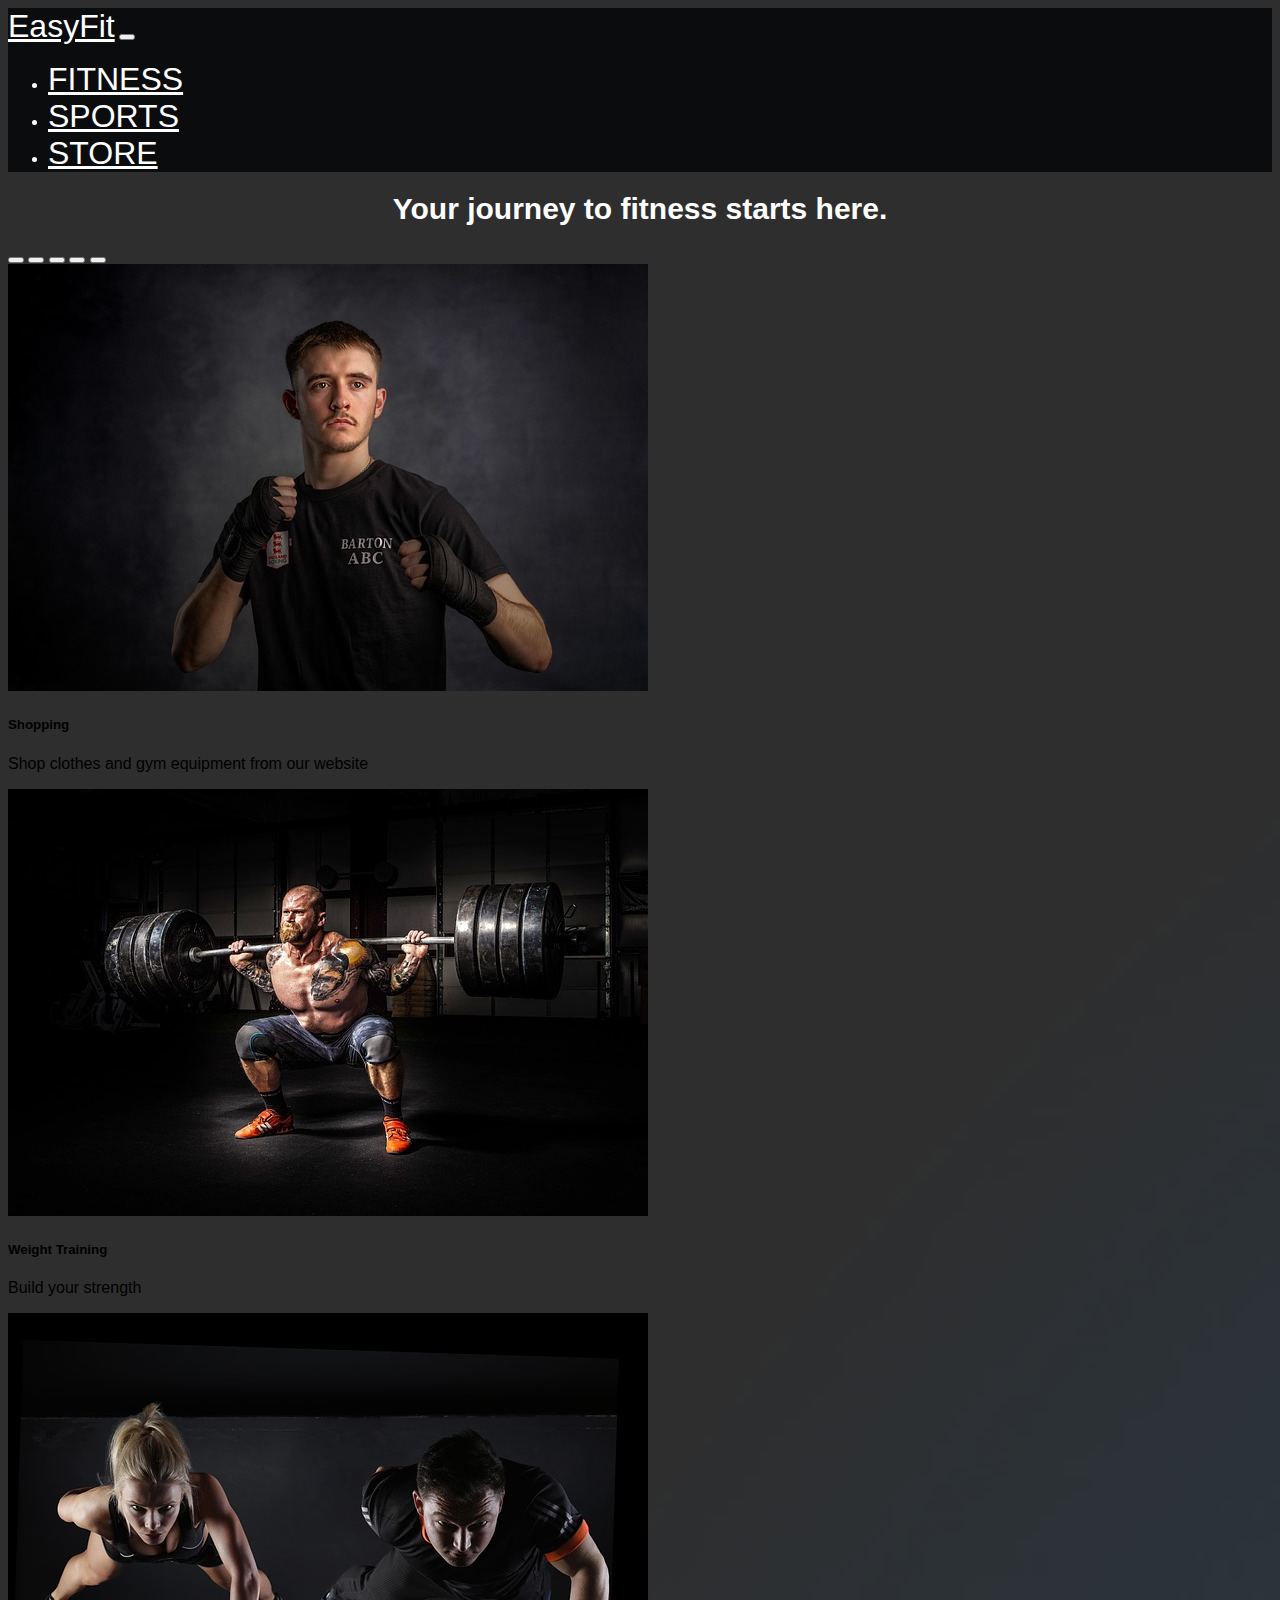
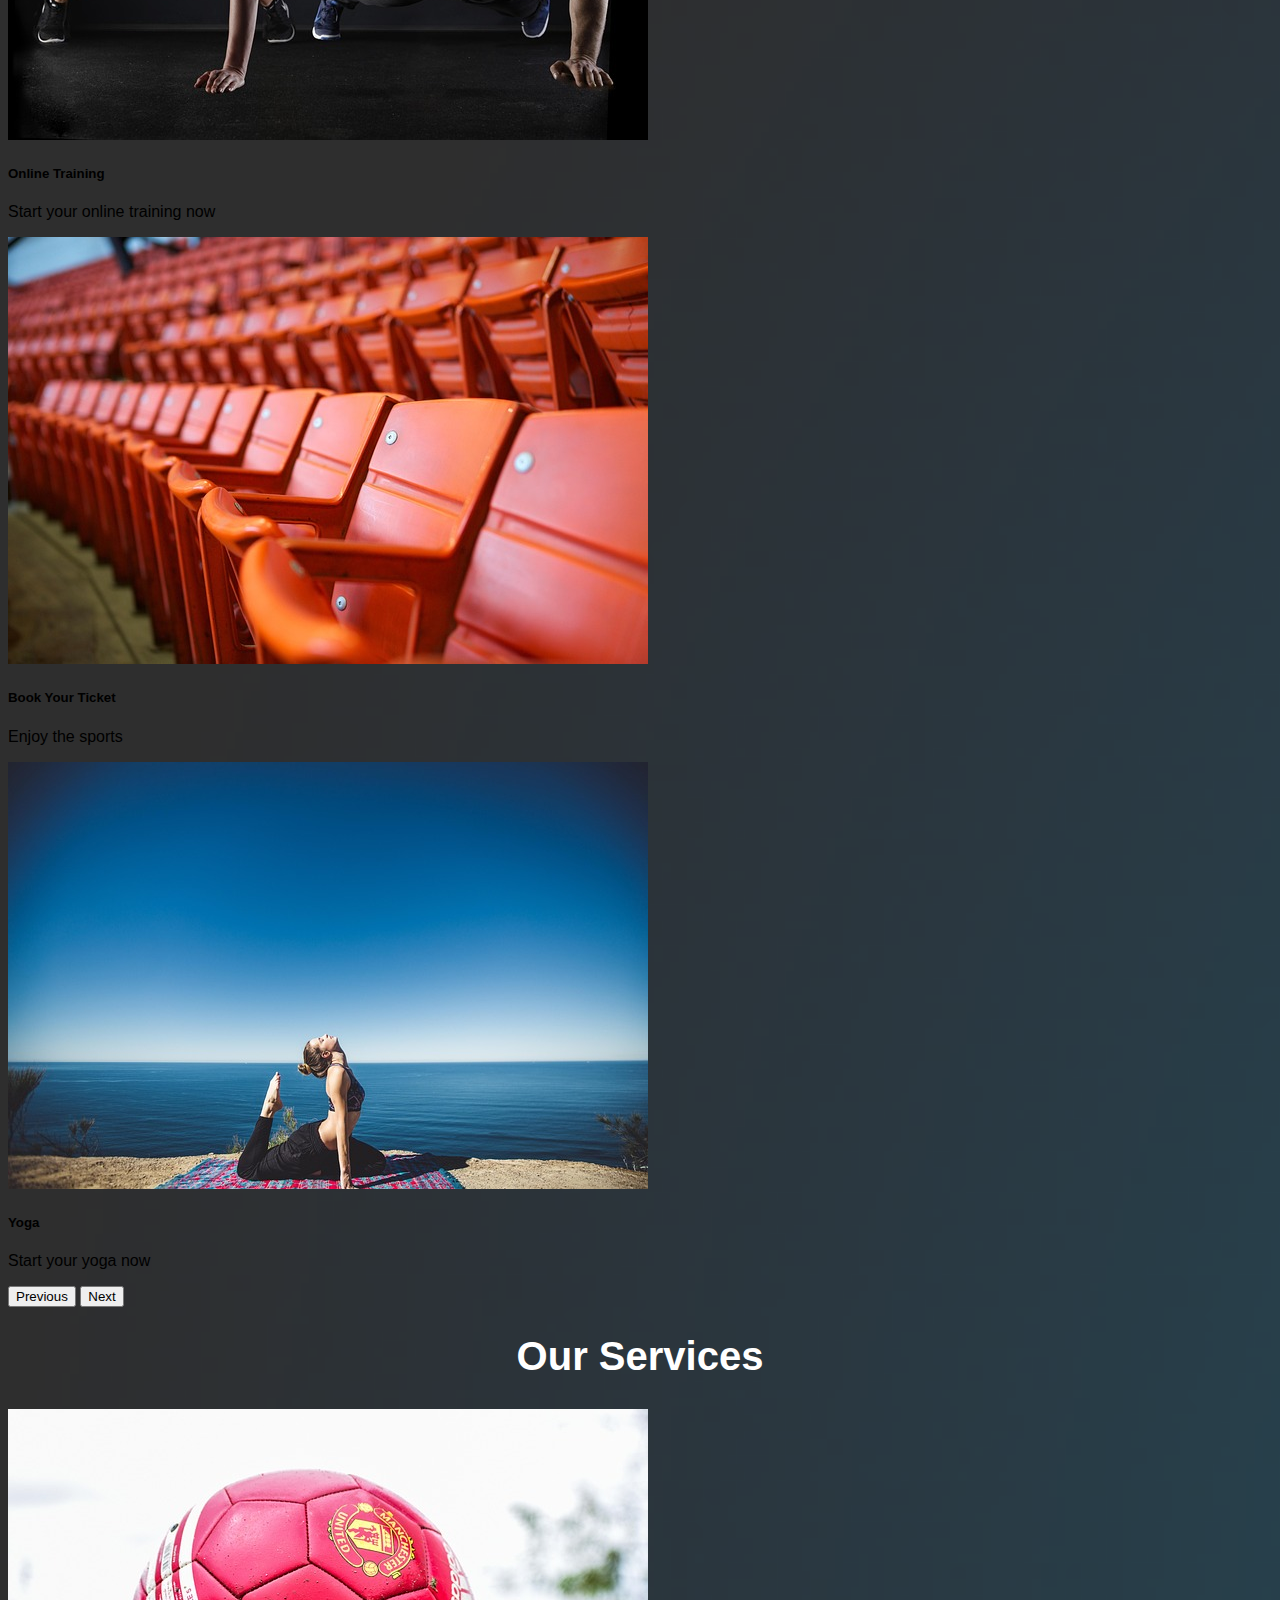
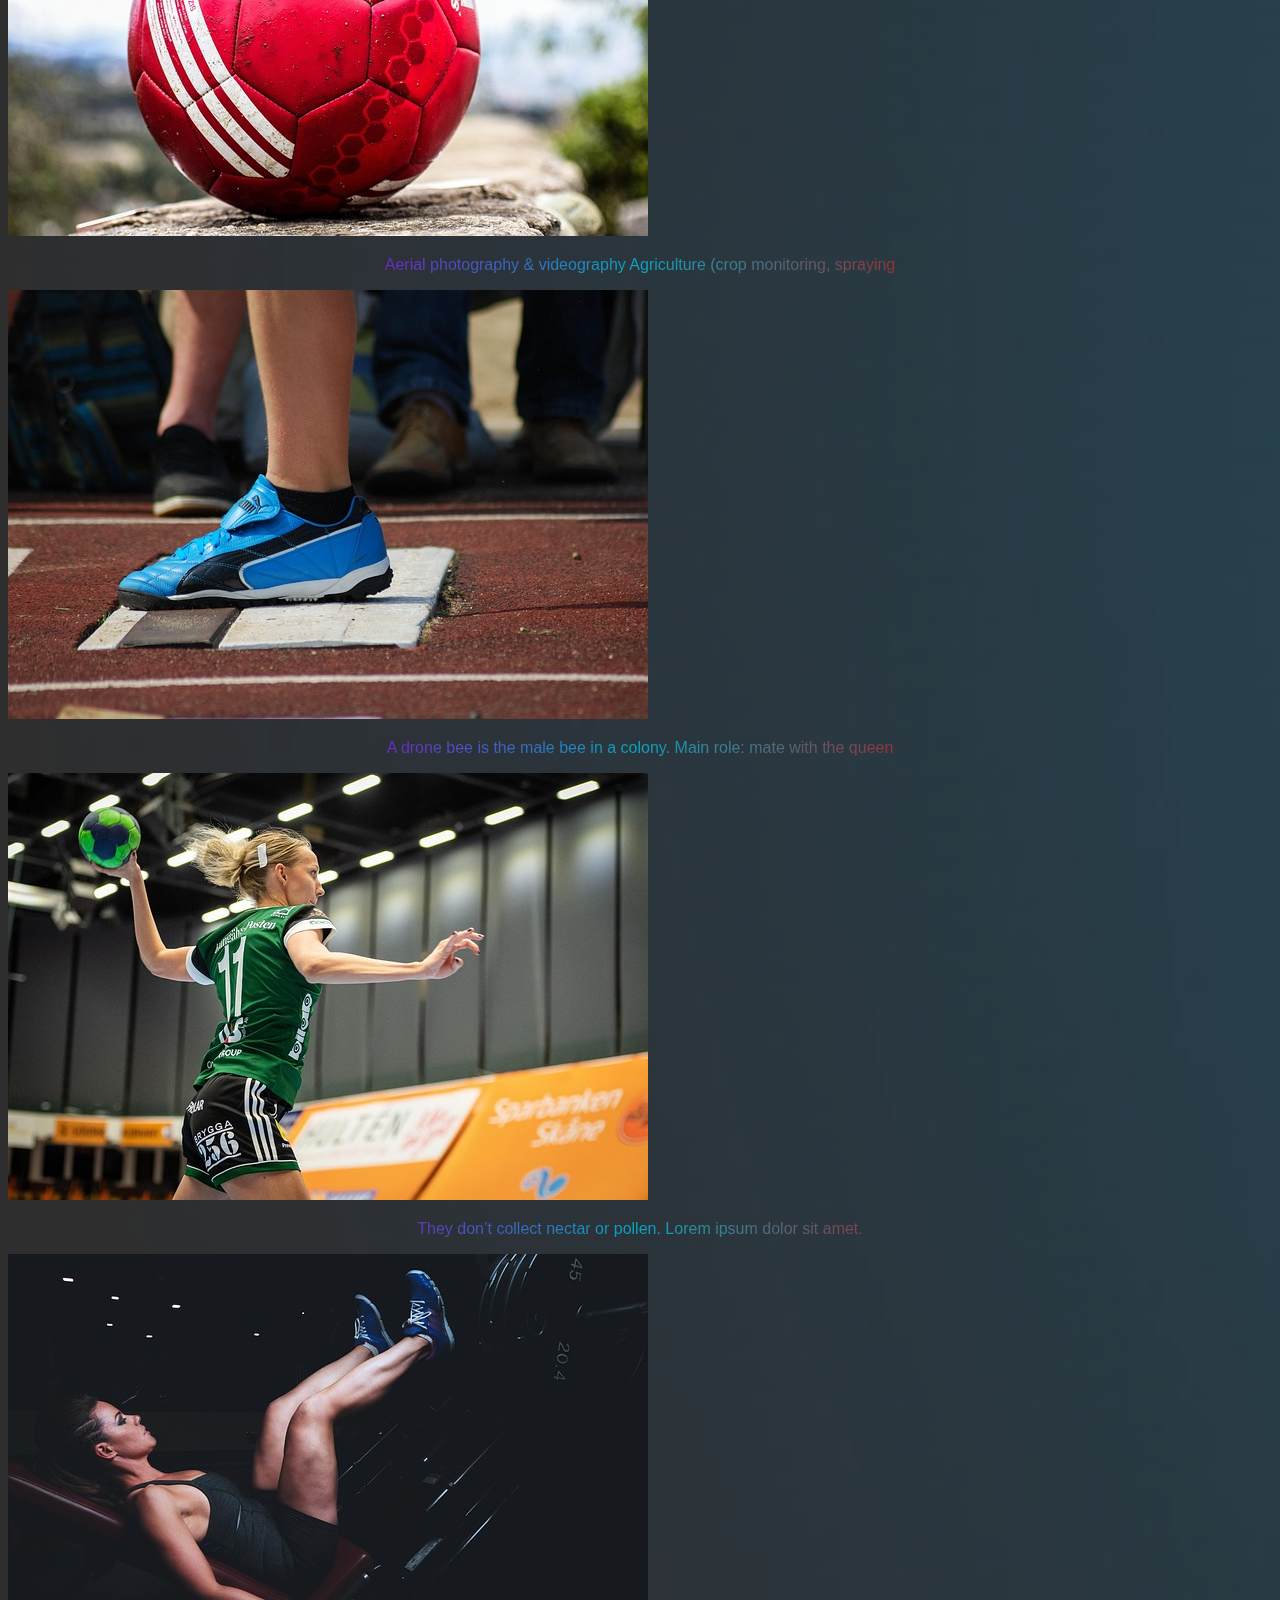
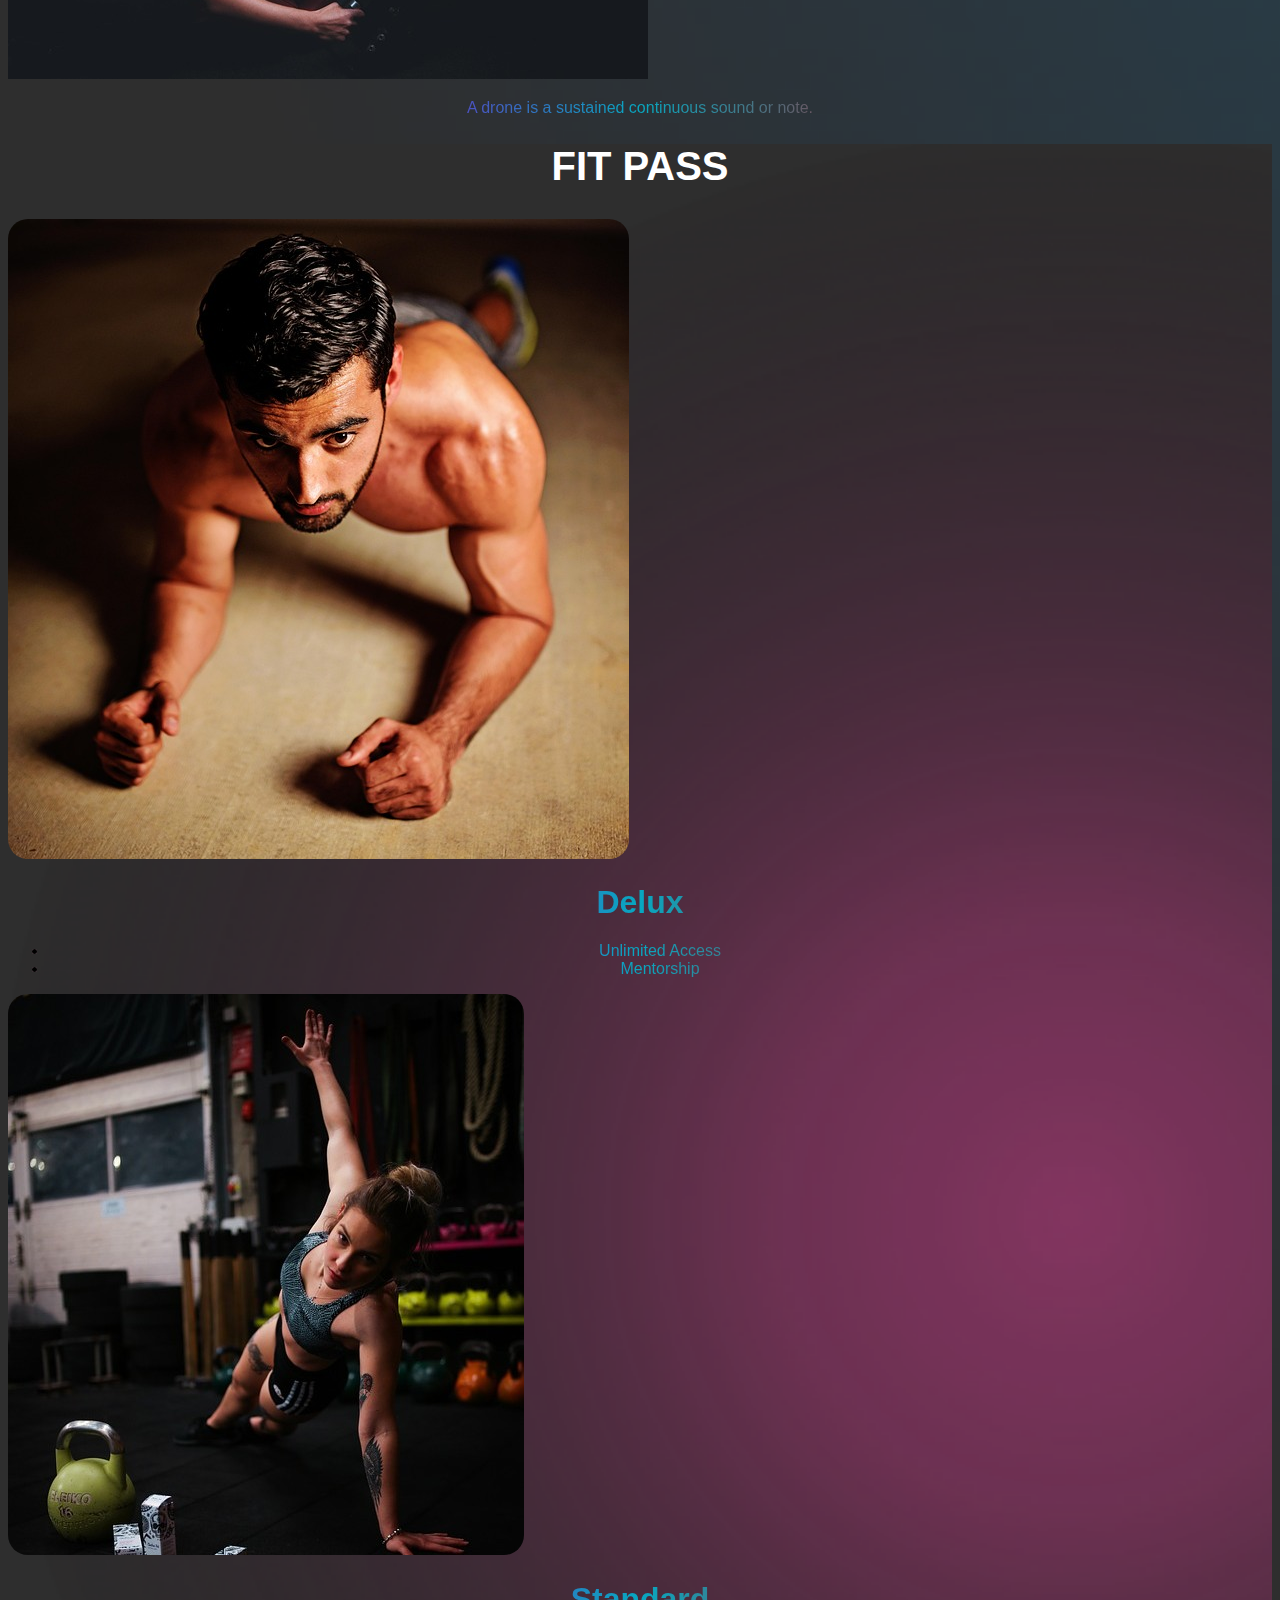
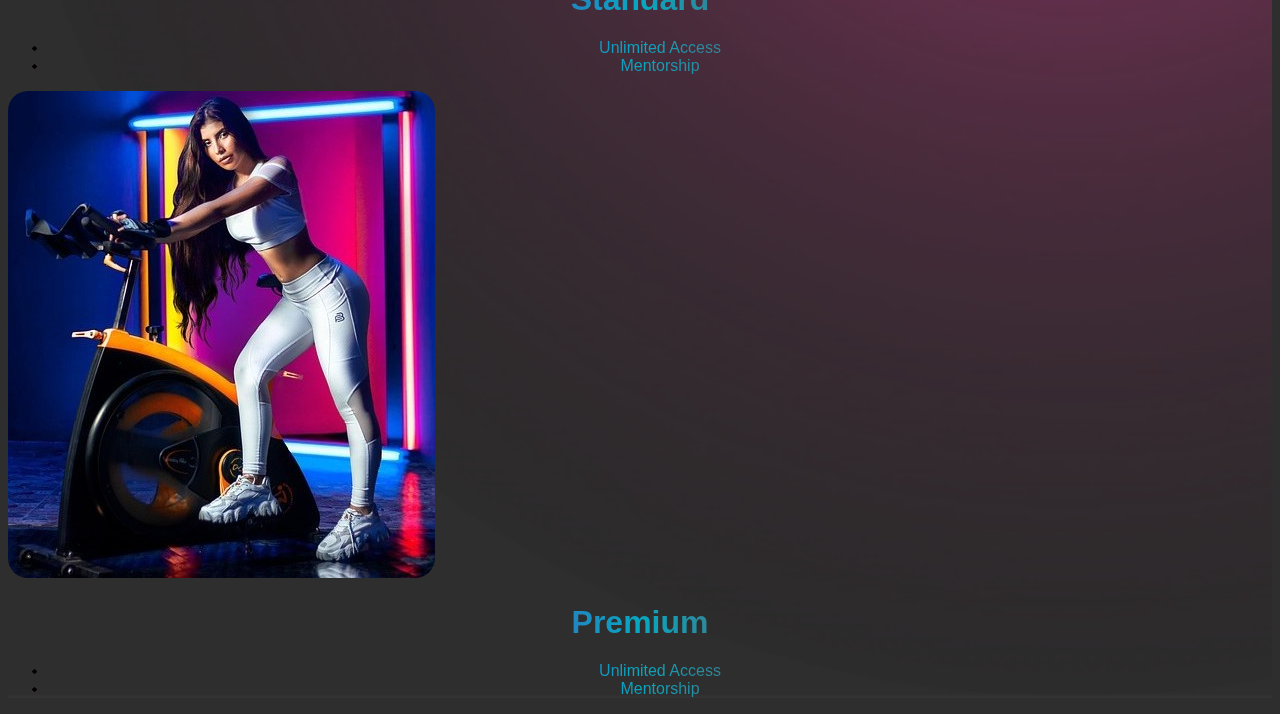
<file: index.html>
<!DOCTYPE html>
<html lang="en">
    <head>
        <meta charset="UTF-8">
        <meta name="viewport" content="width=device-width, initial-scale=1.0">
        <title>Document</title>

        <link
            href="https://cdn.jsdelivr.net/npm/bootstrap@5.3.7/dist/css/bootstrap.min.css"
            rel="stylesheet"
            integrity="sha384-LN+7fdVzj6u52u30Kp6M/trliBMCMKTyK833zpbD+pXdCLuTusPj697FH4R/5mcr"
            crossorigin="anonymous" />

        <link rel="stylesheet" href="CSS/style.css">

    </head>
    <body>

        <header> 
            <!-- Nav Bar Started -->
            <nav class="navbar navbar-expand-lg ">
                <div class="container-fluid ">
                    <a class="navbar-brand nl" href="#">EasyFit</a>
                    <button class="navbar-toggler" type="button"
                        data-bs-toggle="collapse" data-bs-target="#navbarNav"
                        aria-controls="navbarNav" aria-expanded="false"
                        aria-label="Toggle navigation">
                        <span class="navbar-toggler-icon"></span>
                    </button>
                    <div class="collapse navbar-collapse justify-content-center"
                        id="navbarNav">
                        <ul class="navbar-nav ">
                             <li class="nav-item pe-10">
                                <a class="nav-link nl"
                                    href="featness.html">FITNESS</a>
                            </li>
                            <li class="nav-item pe-10">
                                <a class="nav-link nl"
                                    href="sports.html">SPORTS</a>
                            </li>
                            <li class="nav-item pe-10">
                                <a class="nav-link nl" href="store.html">STORE</a>
                            </li>

                        </ul>
                    </div>
                </div>
            </nav>
            <!-- nav bar end -->
        </header>

        <main>
            <h1 id="title">Your journey to fitness starts here.</h1>

            <!-- Slider Section Start -->
            <section>
                <section>
                    <div id="carouselExampleDark"
                        class="carousel carousel-light slide"
                        data-bs-ride="carousel">

                        <!-- Indicators -->
                        <div class="carousel-indicators">
                            <button type="button"
                                data-bs-target="#carouselExampleDark"
                                data-bs-slide-to="0" class="active slider"
                                aria-current="true"
                                aria-label="Slide 1"></button>
                            <button type="button"
                                data-bs-target="#carouselExampleDark"
                                data-bs-slide-to="1" aria-label="Slide 2"
                                class="slider"></button>
                            <button type="button"
                                data-bs-target="#carouselExampleDark"
                                data-bs-slide-to="2" aria-label="Slide 3"
                                class="slider"></button>
                            <button type="button"
                                data-bs-target="#carouselExampleDark"
                                data-bs-slide-to="3" aria-label="Slide 4"
                                class="slider"></button>
                            <button type="button"
                                data-bs-target="#carouselExampleDark"
                                data-bs-slide-to="4" aria-label="Slide 5"
                                class="slider"></button>
                        </div>

                        <!-- Slides -->
                        <div class="carousel-inner">
                            <div class="carousel-item active"
                                data-bs-interval="5000">
                                <img src="Images/slider1.jpg"
                                    class="d-block w-100" alt="Slide 1">
                                <div class="carousel-caption d-none d-md-block">
                                    <h5>Shopping</h5>
                                    <p>Shop clothes and gym equipment from our
                                        website</p>
                                </div>
                            </div>

                            <div class="carousel-item" data-bs-interval="5000">
                                <img src="Images/slider2.jpg"
                                    class="d-block w-100" alt="Slide 2">
                                <div class="carousel-caption d-none d-md-block">
                                    <h5>Weight Training</h5>
                                    <p>Build your strength</p>
                                </div>
                            </div>

                            <div class="carousel-item">
                                <img src="Images/slider3.jpg"
                                    class="d-block w-100" alt="Slide 3">
                                <div class="carousel-caption d-none d-md-block">
                                    <h5>Online Training</h5>
                                    <p>Start your online training now</p>
                                </div>
                            </div>

                            <div class="carousel-item">
                                <img src="Images/slider4.jpg"
                                    class="d-block w-100" alt="Slide 4">
                                <div class="carousel-caption d-none d-md-block">
                                    <h5>Book Your Ticket</h5>
                                    <p>Enjoy the sports</p>
                                </div>
                            </div>

                            <div class="carousel-item">
                                <img src="Images/slider5.jpg"
                                    class="d-block w-100" alt="Slide 5">
                                <div class="carousel-caption d-none d-md-block">
                                    <h5>Yoga</h5>
                                    <p>Start your yoga now</p>
                                </div>
                            </div>
                        </div>

                        <!-- Controls -->
                        <button class="carousel-control-prev" type="button"
                            data-bs-target="#carouselExampleDark"
                            data-bs-slide="prev">
                            <span class="carousel-control-prev-icon"
                                aria-hidden="true"></span>
                            <span class="visually-hidden">Previous</span>
                        </button>
                        <button class="carousel-control-next" type="button"
                            data-bs-target="#carouselExampleDark"
                            data-bs-slide="next">
                            <span class="carousel-control-next-icon"
                                aria-hidden="true"></span>
                            <span class="visually-hidden">Next</span>
                        </button>
                    </div>
                </section>

            </section>
            <!-- Slider Section End -->

            <!-- Card Section Started 1 -->

            <!-- Card Section -->
            <section class="mt-3">
                <div class="container">
                    <h1 class="card-title">Our Services</h1>
                    <div class="row">
                        <div class="col-md-3">
                            <div class="card">
                                <img src="Images/card1.jpg"
                                    class="card-img-top img-fluid"
                                    alt="Service 1">
                                <div class="card-body">
                                    <p class="card-text">Aerial photography &
                                        videography
                                        Agriculture (crop monitoring,
                                        spraying</p>
                                </div>
                            </div>
                        </div>

                        <div class="col-md-3">
                            <div class="card">
                                <img src="Images/card2.jpg"
                                    class="card-img-top img-fluid"
                                    alt="Service 2">
                                <div class="card-body">
                                    <p class="card-text">A drone bee is the male
                                        bee
                                        in a colony.

                                        Main role: mate with the queen</p>
                                </div>
                            </div>
                        </div>

                        <div class="col-md-3">
                            <div class="card">
                                <img src="Images/card3.jpg"
                                    class="card-img-top img-fluid"
                                    alt="Service 3">
                                <div class="card-body">
                                    <p class="card-text">They don’t collect
                                        nectar
                                        or pollen. Lorem ipsum dolor sit amet.

                                        </p>
                                </div>
                            </div>
                        </div>

                        <div class="col-md-3">
                            <div class="card">
                                <img src="Images/card4.jpg"
                                    class="card-img-top img-fluid"
                                    alt="Service 4">
                                <div class="card-body">
                                    <p class="card-text">A drone is a sustained
                                        continuous sound or note.

                                       </p>
                                </div>
                            </div>
                        </div>
                    </div>
                </div>
            </section>
            <!-- Card Section End 2 -->




             <!-- Card Section Started 1 -->

            <!-- Card Section -->
            <section class="mt-3 fit-pass-section">
                <div class="container">
                    <h1 class="card-title">FIT PASS</h1>
                    <div class="row">
                        <div class="col-md-4">
                            <div class="card">
                                <img src="Images/card2.1.jpg"
                                    class="card-img-top img-fluid"
                                    alt="Service 1">
                                <div class="card-body">
                                    <h1>Delux</h1>
                                    <ul>
                                        <li>Unlimited Access</li>
                                        <li>Mentorship</li>
                                    </ul>
                                </div>
                            </div>
                        </div>

                        <div class="col-md-4">
                            <div class="card">
                                <img src="Images/card2.2.jpg"
                                    class="card-img-top img-fluid"
                                    alt="Service 2">
                                <div class="card-body">
                                     <h1>Standard</h1>
                                    <ul>
                                        <li>Unlimited Access</li>
                                        <li>Mentorship</li>
                                    </ul>
                                </div>
                            </div>
                        </div>

                        <div class="col-md-4">
                            <div class="card">
                                <img src="Images/card2.3.jpg"
                                    class="card-img-top img-fluid"
                                    alt="Service 3">
                                <div class="card-body">
                                    <h1>Premium</h1>
                                    <ul>
                                        <li>Unlimited Access</li>
                                        <li>Mentorship</li>
                                    </ul>
                                </div>
                            </div>
                        </div>
                       
                    </div>
                </div>
            </section>
            <!-- Card Section End2 -->


        </main>

        <script
            src="https://cdn.jsdelivr.net/npm/bootstrap@5.3.7/dist/js/bootstrap.bundle.min.js"
            integrity="sha384-ndDqU0Gzau9qJ1lfW4pNLlhNTkCfHzAVBReH9diLvGRem5+R9g2FzA8ZGN954O5Q"
            crossorigin="anonymous"></script>

    </body>
</html>
</file>
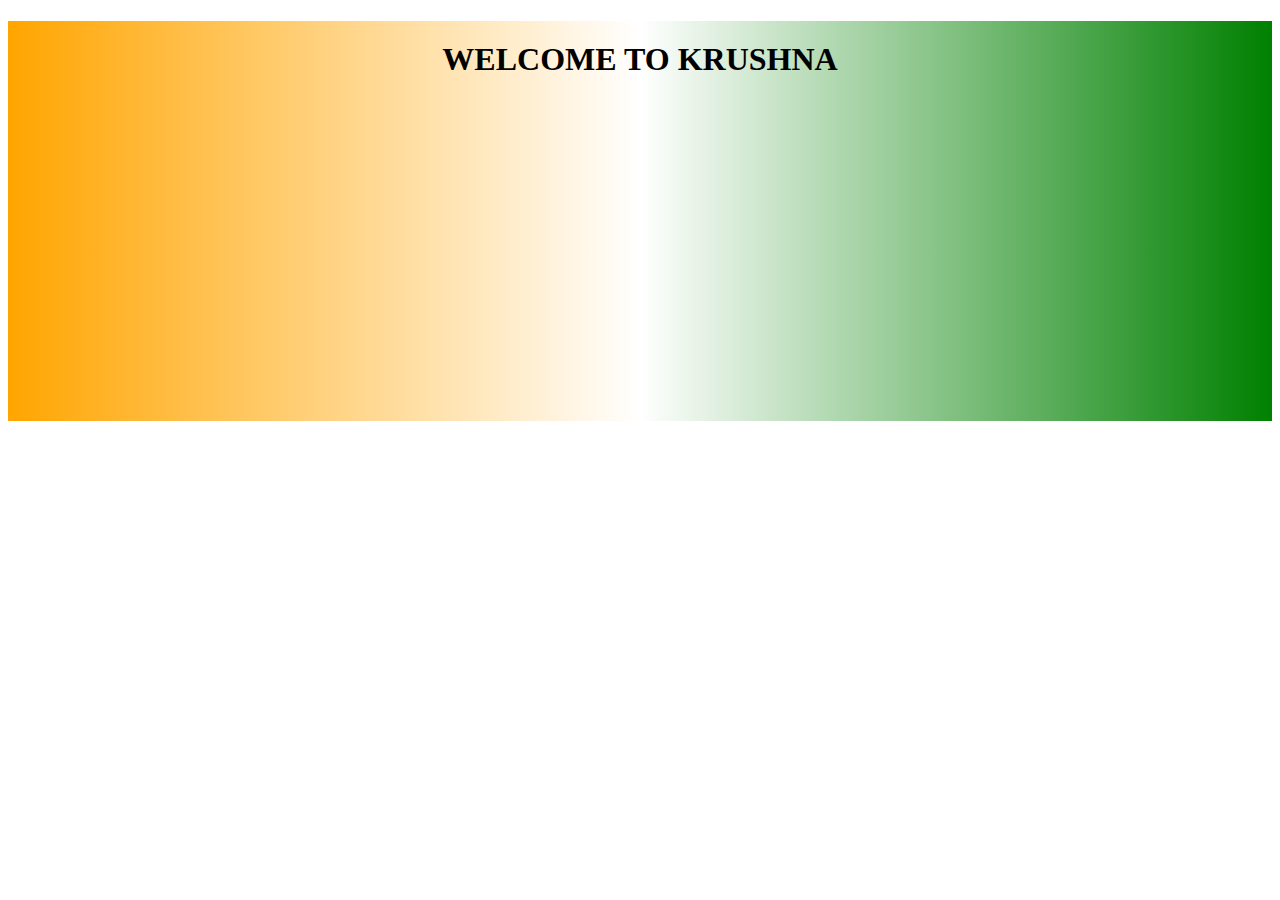
<file: background.html>
<!DOCTYPE html>
<html lang="en">
<head>
    <meta charset="UTF-8">
    <meta name="viewport" content="width=device-width, initial-scale=1.0">
    <title>Document</title>
    <style>
   .linear{
       height: 400px;
       background:linear-gradient(to right,orange, white , green);

   }
   .heading1{
    text-align: center;
    padding-top: 20px;
    color:black;
   }
   .radial{
      height: 500;
      background: radial-gradient(,blue,red,green)
     /*border-radius:50%;*/

   }
   .conic{
      height: 500;
      background: conic-grcle,blue,red,green)
      /*border-redius:50%*/
   }
    </style>
</head>
<body>
    <div class="linear">
     <h1 class="heading1">
    WELCOME TO KRUSHNA
     </h1>
    </div>
    <div class="radial">
    </div>
<div class="conic">

</div>

</body>
</html>
</file>
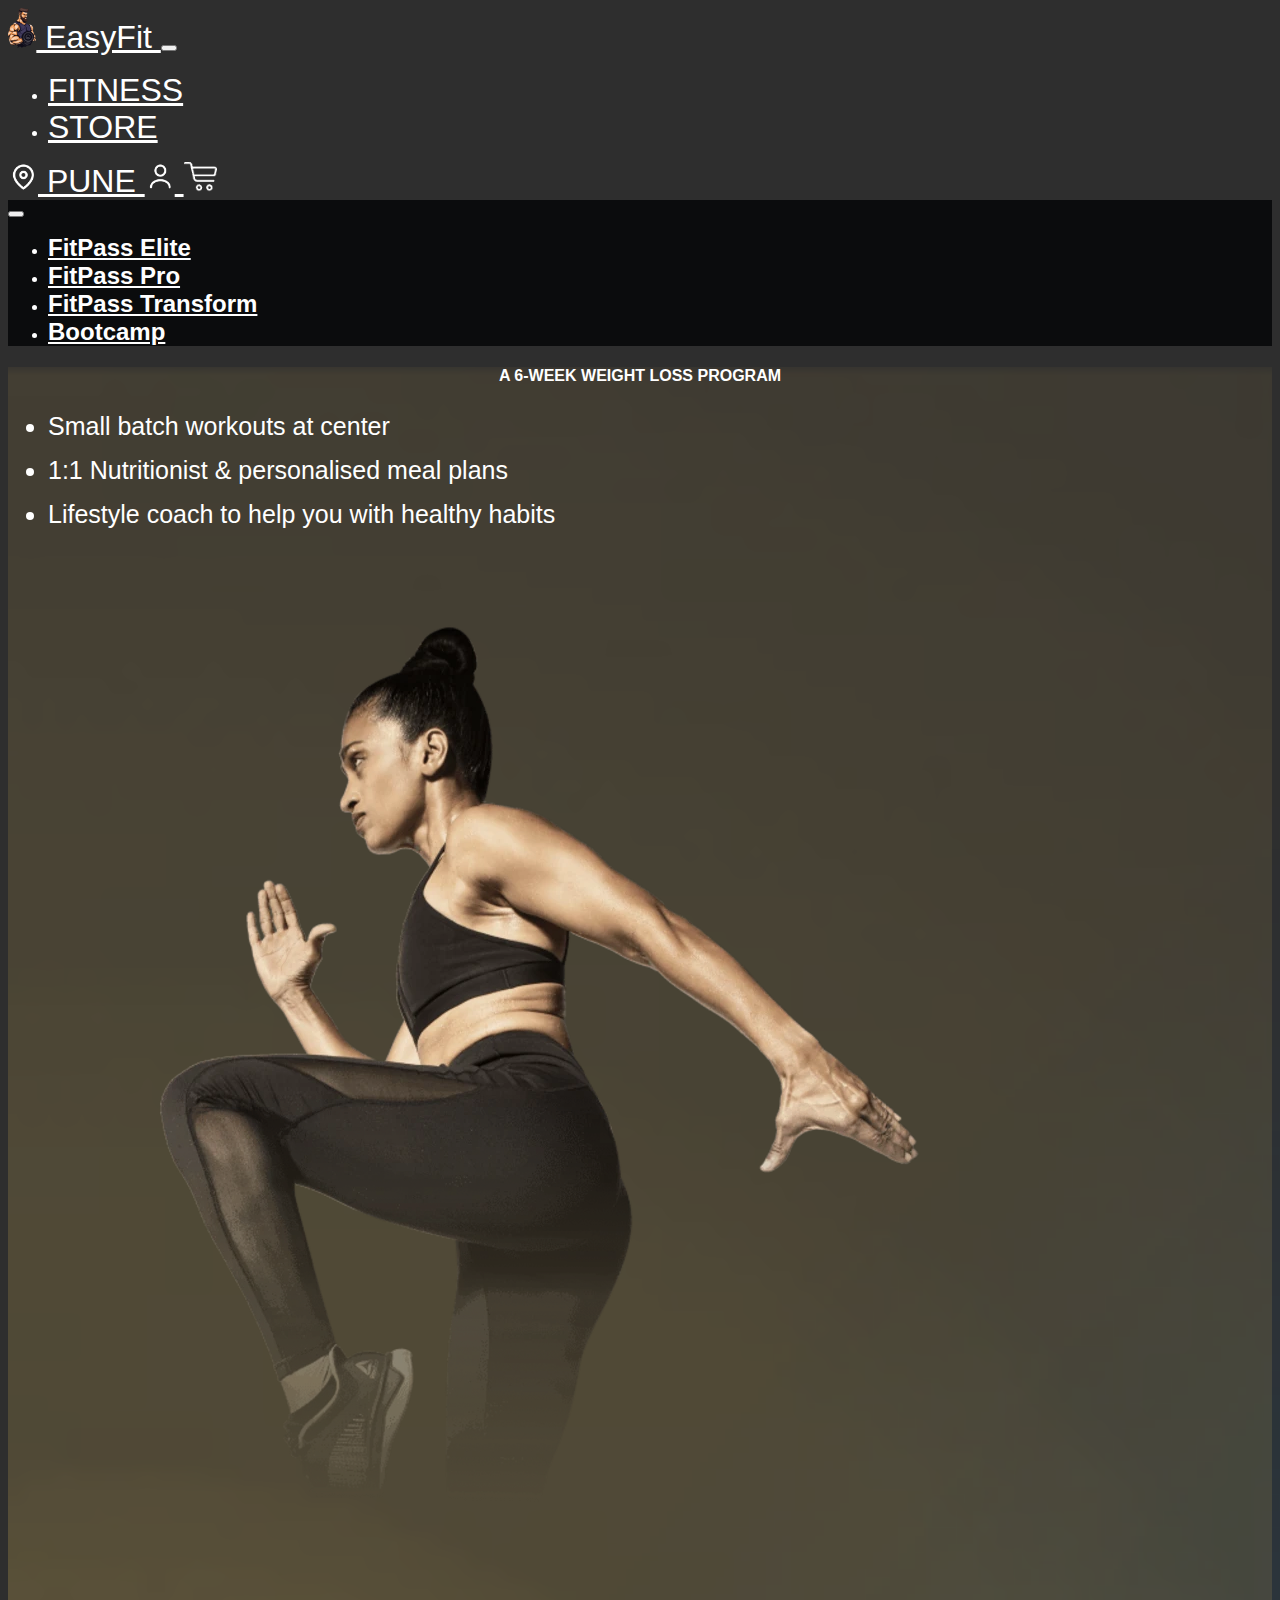
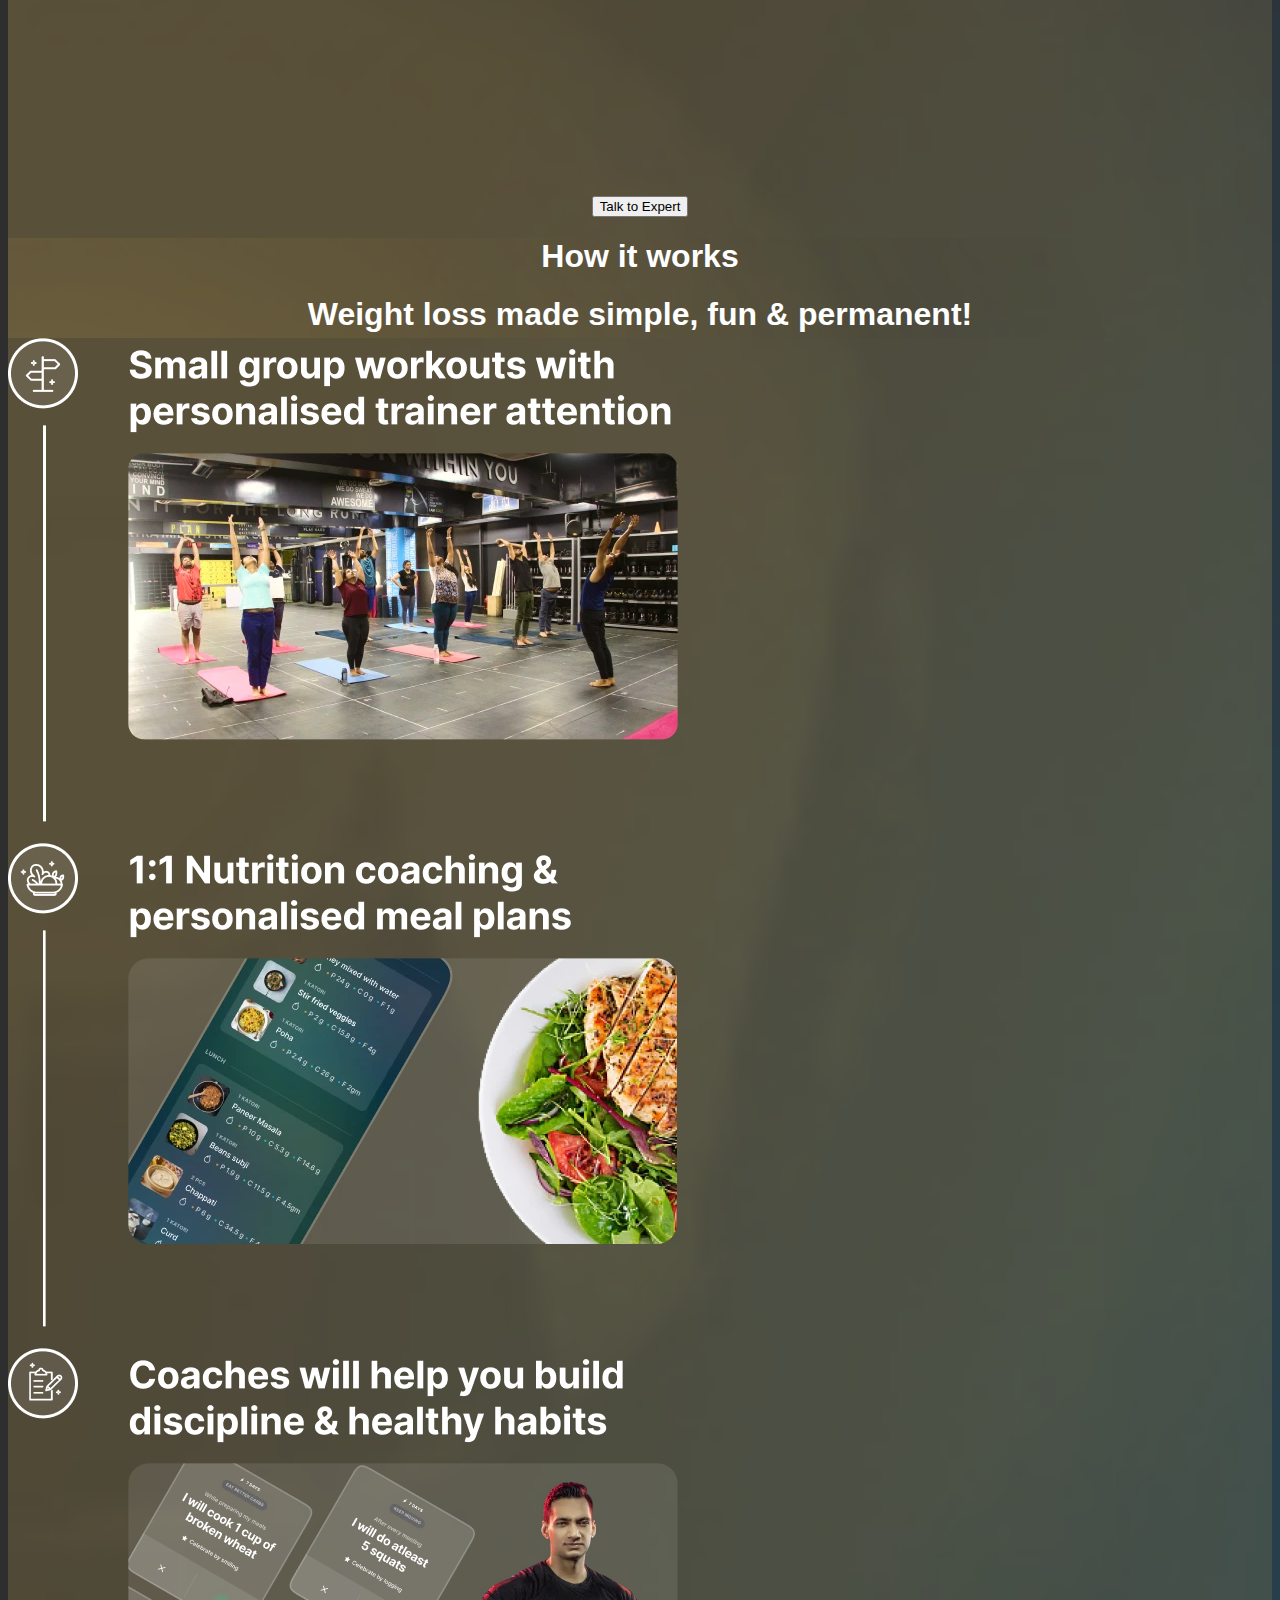
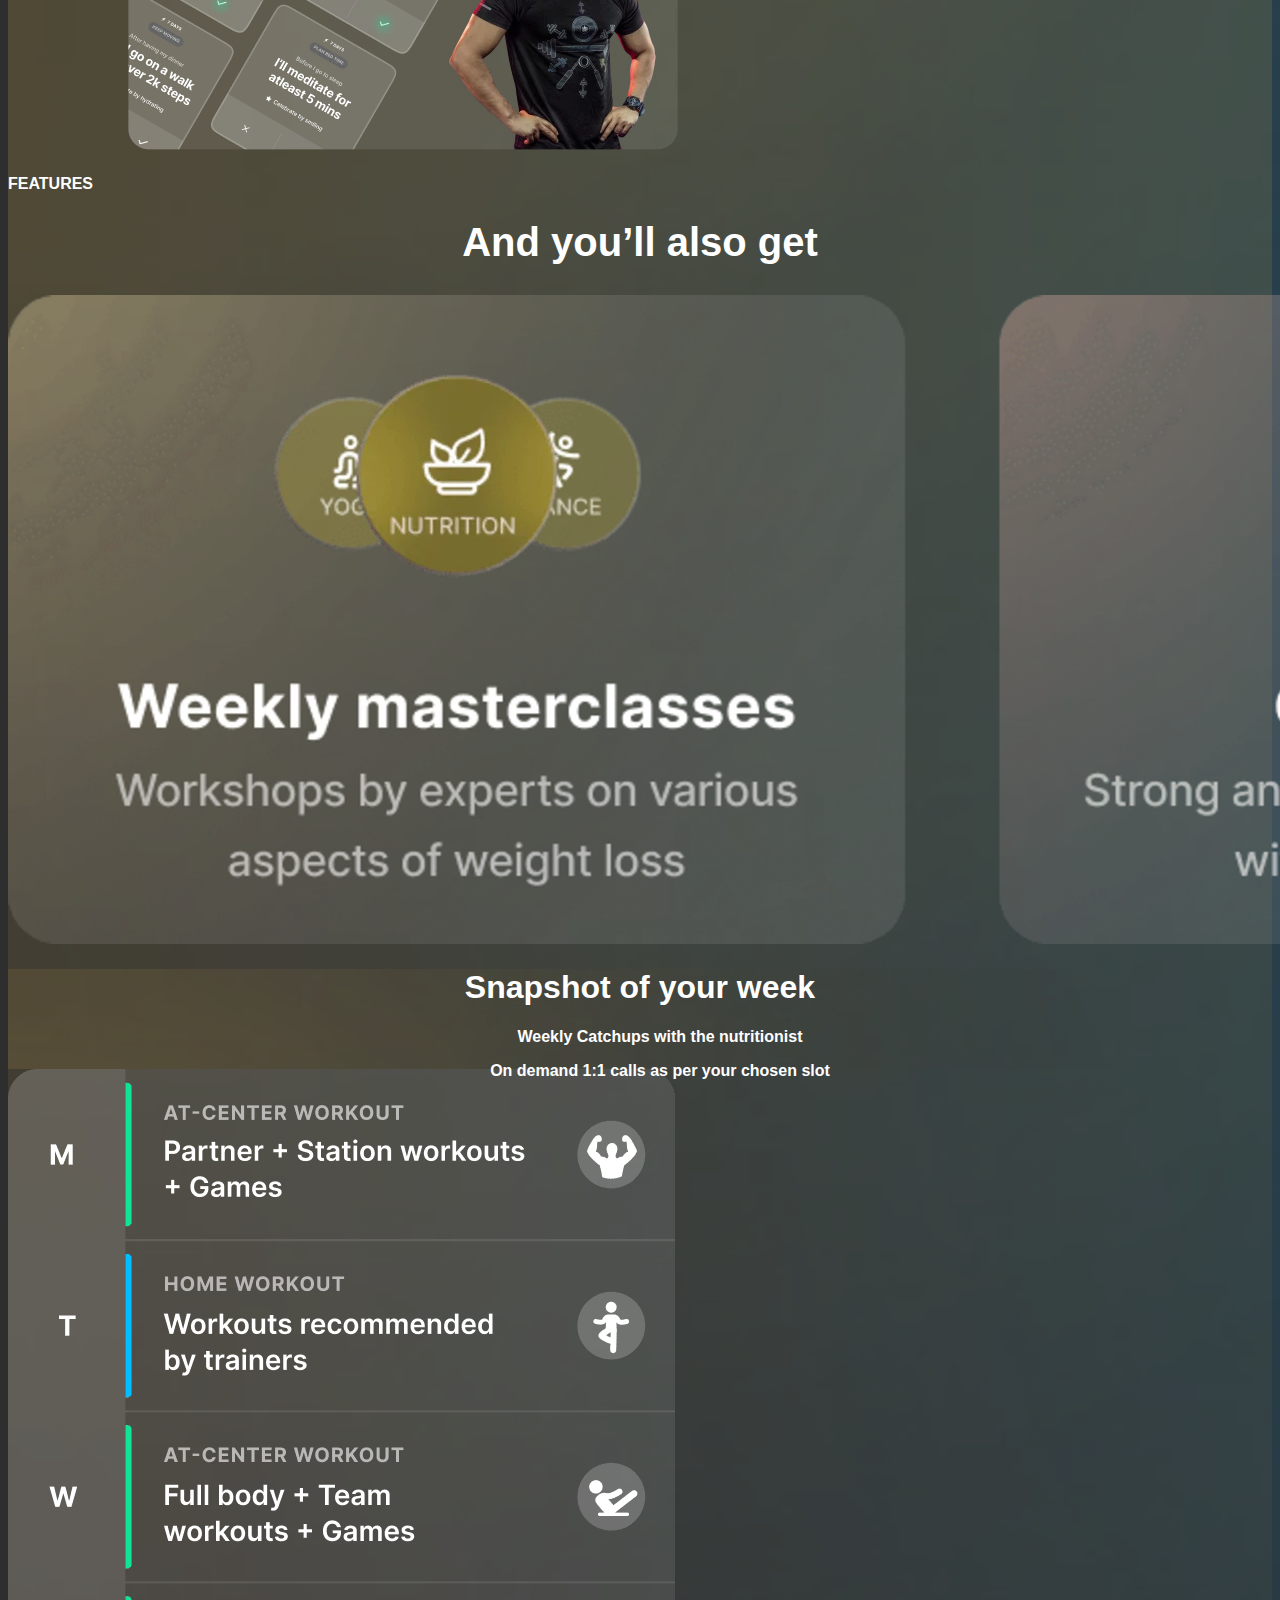
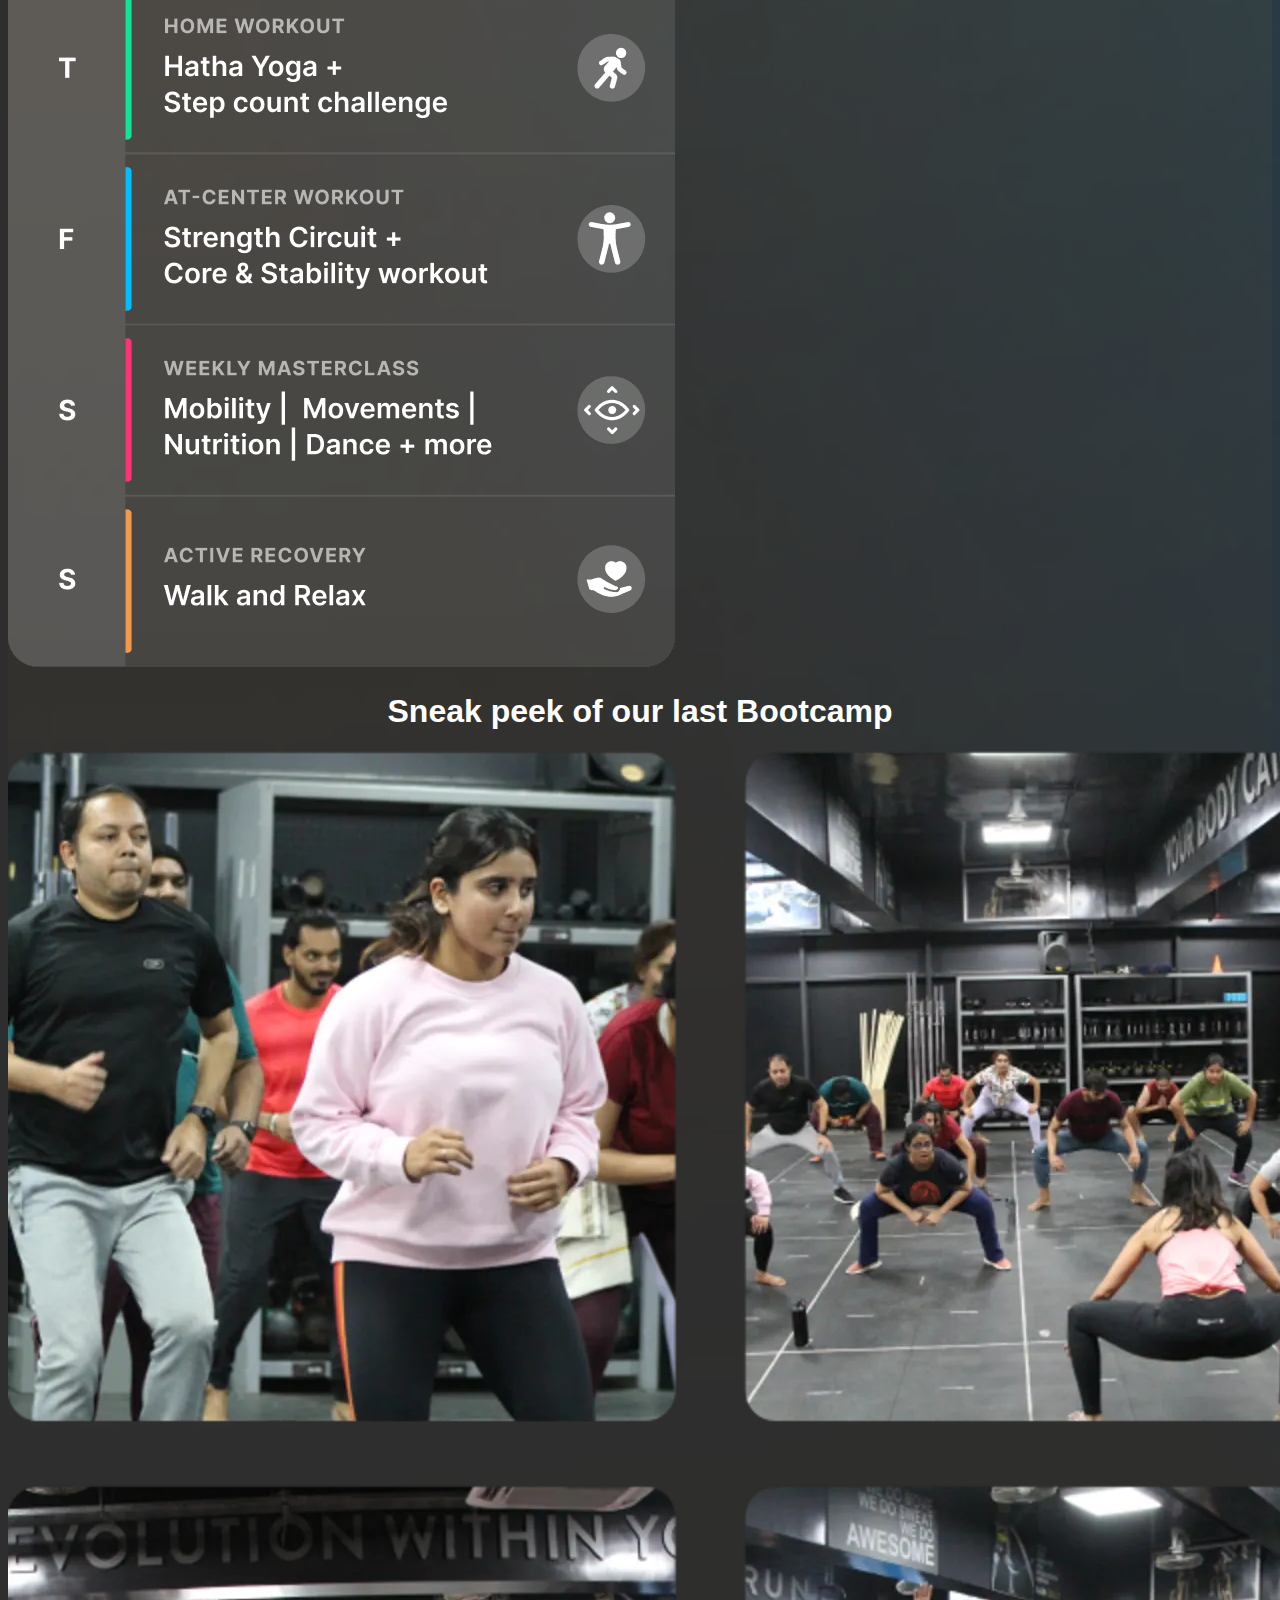
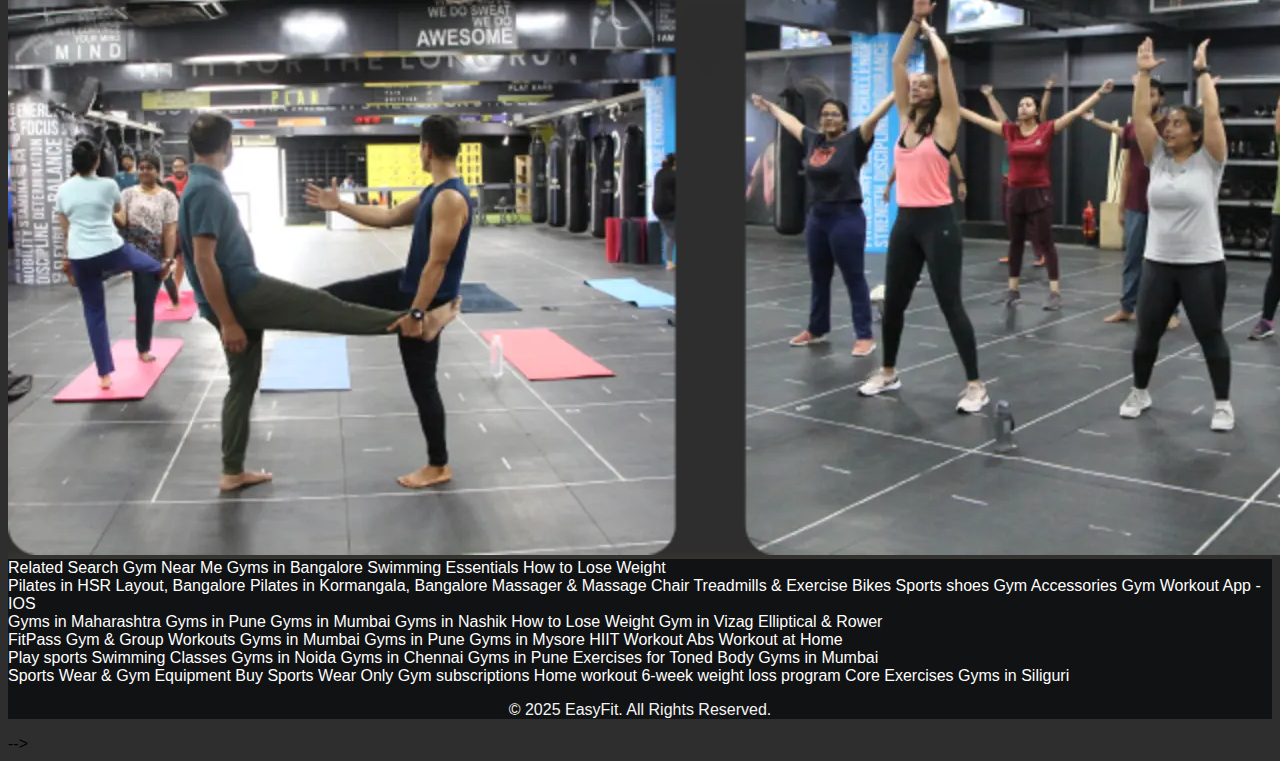
<file: bootcamp.html>
<!DOCTYPE html>
<html lang="en">
    <head>
        <meta charset="UTF-8">
        <meta name="viewport" content="width=device-width, initial-scale=1.0">
        <title>Document</title>

        <link
            href="https://cdn.jsdelivr.net/npm/bootstrap@5.3.7/dist/css/bootstrap.min.css"
            rel="stylesheet"
            integrity="sha384-LN+7fdVzj6u52u30Kp6M/trliBMCMKTyK833zpbD+pXdCLuTusPj697FH4R/5mcr"
            crossorigin="anonymous" />

        <link rel="stylesheet" href="CSS/fitness.css">
        <link rel="stylesheet" href="CSS/style.css">
        <link rel="stylesheet" href="CSS/elite.css">
        <link rel="stylesheet" href="CSS/bootcamp.css">

        <style>
            
                body {
                    background-image: url("/backgroundImages/blue.png");
                    /* background-repeat: no-repeat; */
                    background-size: cover;
            }
        </style>
    </head>
    <body>

        <section>
            <nav class="navbar navbar-expand-lg">
                <div class="container-fluid">
                    <a class="navbar-brand d-flex align-items-center nl"
                        href="index.html">
                        <img src="Images/logo.png" alt="EasyFit Logo"
                            height="40" class="me-2">
                        EasyFit
                    </a>

                    <button class="navbar-toggler" type="button"
                        data-bs-toggle="collapse" data-bs-target="#navbarNav"
                        aria-controls="navbarNav" aria-expanded="false"
                        aria-label="Toggle navigation">
                        <span class="navbar-toggler-icon"></span>
                    </button>

                    <div class="collapse navbar-collapse justify-content-center"
                        id="navbarNav">
                        <ul class="navbar-nav">
                            <li class="nav-item pe-3">
                                <a class="nav-link nl"
                                    href="fitness.html">FITNESS</a>
                            </li>

                            <li class="nav-item pe-3">
                                <a class="nav-link nl"
                                    href="store.html">STORE</a>
                            </li>
                        </ul>

                    </div>

                    <a class="navbar-brand d-flex align-items-center nl"
                        href="index.html">
                        <img src="Images/location.webp" alt="location"
                            height="30" class="ps-20">
                        PUNE
                    </a>

                    <a class="navbar-brand d-flex align-items-center nl"
                        href="contact.html">
                        <img src="Images/contact.webp" alt="contact"
                            height="30" class="ps-20">
                    </a>

                    <a class="navbar-brand d-flex align-items-center nl"
                        href="index.html">
                        <img src="Images/cart-dark-theme.webp" alt="cart"
                            height="30" class="ps-20">
                    </a>
                </div>
            </nav>
        </section>
        <!-- nav1 ended -->
        <header>
            <!-- nav1 ended -->
            <!-- nav 2 started -->
            <nav class="navbar navbar-expand-lg nav2 ">
                <div class="container-fluid ">
                    <!-- <a class="navbar-brand" href="#">EasyFit</a> -->
                    <button class="navbar-toggler" type="button"
                        data-bs-toggle="collapse" data-bs-target="#navbarNav"
                        aria-controls="navbarNav" aria-expanded="false"
                        aria-label="Toggle navigation">
                        <span class="navbar-toggler-icon"></span>
                    </button>
                    <div class="collapse navbar-collapse justify-content-center"
                        id="navbarNav">
                        <ul class="navbar-nav ">
                            <li class="nav-item pe-5">
                                <a class="nav-link"
                                    href="elite.html">FitPass Elite</a>
                            </li>
                            <li class="nav-item pe-5">
                                <a class="nav-link"
                                    href="pro.html">FitPass Pro</a>
                            </li>

                            <li class="nav-item pe-5">
                                <a class="nav-link"
                                    href="transform.html">FitPass Transform</a>
                            </li>
                            <li class="nav-item pe-5">
                                <a class="nav-link"
                                    href="bootcamp.html">Bootcamp</a>
                            </li>

                        </ul>
                    </div>
                </div>
            </nav>
            <!-- nav 2 ended -->
        </header>

        <main>
            <section>
                <div class="container">
                    <div class="row">
                        <div class="col-md-6 elite1 mt-3">
                            <!-- <img src="FitnessImages/Elite/elite.jpg" alt="elite"> -->
                            <h4>A 6-WEEK WEIGHT LOSS PROGRAM</h4>

                            <ul>
                                <li>Small batch workouts at center</li>
                                <li>1:1 Nutritionist & personalised meal
                                    plans</li>
                                <li>Lifestyle coach to help you with healthy
                                    habits</li>
                            </ul>

                        </div>

                        <div class="col-md-6 pt-3 slideer">
                            <img src="FitnessImages/bootcamp/boot.webp" alt="s1"
                                class="img-fluid">
                        </div>
                        <center>
                        <button type="button" class="btn btn-danger">Talk to
                            Expert</button>

                    </center>
                    </div>
                    

                </div>
            </section>

            <section class="mt-5 pt-5">
                <div class="container">
                    <div class="row">
                        <div class="col-md-6 slide-near ">
                            <center>  
                            <h1 class="">How it works</h1>
                                <h1><strong>Weight loss made simple, fun & permanent!</strong></h1>
                            </center>
                        </div>
                        <div class="col-md-6">
                            <img src="FitnessImages/bootcamp/bootslide.webp" alt="slide1" class="img-fluid">

                        </div>
                    </div>
                </div>
            </section>

            <section>
                <div class="container mb-5">
                     <h4 class="card-head">FEATURES</h4>
                    <h1 class="card-title mb-5">And you’ll also get</h1>

                    <img src="FitnessImages/bootcamp/verticle.webp" alt="verticle" class="img-fluid">
                </div>
            </section>


            <section class="mt-5 pt-5">
                <div class="container">
                    <div class="row">
                        <div class="col-md-6 slide-near ">
                            <center>  
                                <h1 class="mt-5"><strong>Snapshot of your week</strong></h1>

                                <ul class="mt-5">
                                    <strong>
                                         <p>Weekly Catchups with the nutritionist</p>
                                        <p>On demand 1:1 calls as per your chosen slot</p>
                                    </strong>
                                   
                                </ul>
                            </center>
                        </div>
                        <div class="col-md-6">
                            <img src="FitnessImages/bootcamp/bootslide1.webp" alt="slide2" class="img-fluid">

                        </div>
                    </div>
                </div>
            </section>


            <section>
                <div class="container mt-5">
                    <center><h1>Sneak peek of our last Bootcamp</h1></center>
                    <img src="FitnessImages/bootcamp/real.webp" alt="real" class="img-fluid">
                </div>
            </section>

            
        </main>

        <footer class="py-5">
            <!-- <section class="footer-section">
             <div class="container">
             <p>At EasyFit, we make group workouts fun, daily food healthy &
                tasty, mental fitness easy with yoga & meditation, and medical &
                lifestyle care hassle-free.
                #BeBetterEveryDay</p>
           </div>
          </section> -->

            <section class="main-footer">
                <div class="container">
                    <div class="row">
                        <div class="col-md-2">
                            <a href="#">Related Search</a>
                            <a href="#">Gym Near Me</a>
                            <a href="#">Gyms in Bangalore</a>
                            <a href="#">Swimming Essentials</a>
                            <a href="#">How to Lose Weight</a>
                        </div>
                        <div class="col-md-2">
                            <a href="#">Pilates in HSR Layout, Bangalore</a>
                            <a href="#">Pilates in Kormangala, Bangalore</a>
                            <a href="#">Massager & Massage Chair</a>
                            <a href="#">Treadmills & Exercise Bikes</a>
                            <a href="#">Sports shoes</a>
                            <a href="#">Gym Accessories</a>
                            <a href="#">Gym Workout App - IOS</a>
                        </div>
                        <div class="col-md-2">
                            <a href="#">Gyms in Maharashtra</a>
                            <a href="#">Gyms in Pune</a>
                            <a href="#">Gyms in Mumbai</a>
                            <a href="#">Gyms in Nashik</a>
                            <a href="#">How to Lose Weight</a>
                            <a href="#">Gym in Vizag</a>
                            <a href="#">Elliptical & Rower</a>

                        </div>
                        <div class="col-md-2">
                            <a href="#">FitPass</a>
                            <a href="#">Gym & Group Workouts</a>
                            <a href="#">Gyms in Mumbai</a>
                            <a href="#">Gyms in Pune</a>
                            <a href="#">Gyms in Mysore</a>
                            <a href="#">HIIT Workout</a>
                            <a href="#">Abs Workout at Home</a>
                        </div>
                        <div class="col-md-2">
                            <a href="#">Play sports</a>
                            <a href="#">Swimming Classes</a>
                            <a href="#">Gyms in Noida</a>
                            <a href="#">Gyms in Chennai</a>
                            <a href="#">Gyms in Pune</a>
                            <a href="#">Exercises for Toned Body</a>
                            <a href="#">Gyms in Mumbai</a>
                        </div>
                        <div class="col-md-2">
                            <a href="#">Sports Wear & Gym Equipment</a>
                            <a href="#">Buy Sports Wear</a>
                            <a href="#">Only Gym subscriptions</a>
                            <a href="#">Home workout</a>
                            <a href="#">6-week weight loss program</a>
                            <a href="#">Core Exercises</a>
                            <a href="#">Gyms in Siliguri</a>
                        </div>
                    </div>
                </div>
                <div class="footer-bottom">
                    <p>© 2025 EasyFit. All Rights Reserved.</p>
                </div>
            </section>
        </footer>

        <script
            src="https://cdn.jsdelivr.net/npm/bootstrap@5.3.7/dist/js/bootstrap.bundle.min.js"
            integrity="sha384-ndDqU0Gzau9qJ1lfW4pNLlhNTkCfHzAVBReH9diLvGRem5+R9g2FzA8ZGN954O5Q"
            crossorigin="anonymous"></script>

    </body>
</html> -->
</file>
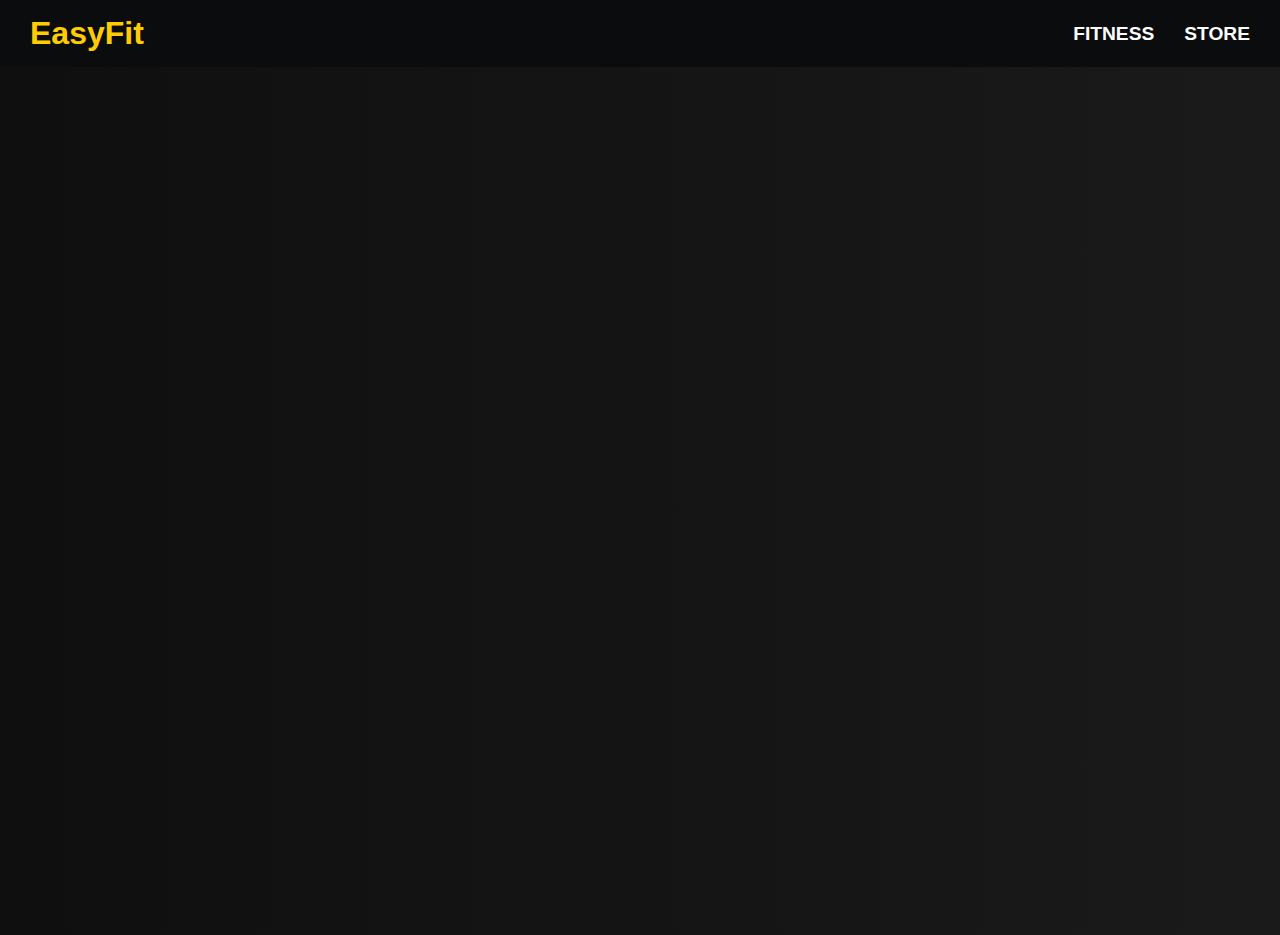
<file: contact.html>
<!DOCTYPE html>
<html lang="en">

<head>
  <meta charset="UTF-8">
  <meta name="viewport" content="width=device-width, initial-scale=1.0">
  <title>Contact Us | Fitness Sports Store</title>
  <style>
    * {
      margin: 0;
      padding: 0;
      box-sizing: border-box;
      font-family: 'Poppins', sans-serif;
    }

    body {
      background: linear-gradient(to right, #0f0f0f, #1a1a1a);
      color: #fff;
      display: flex;
      flex-direction: column;
      align-items: center;
      min-height: 100vh;
    }

    /* ==== NAVBAR ==== */
    header {
      width: 100%;
      overflow: visible;
    }

    .navbar {
      background-color: #0b0c0d;
      padding: 15px 30px;
      display: flex;
      justify-content: space-between;
      align-items: center;
      position: sticky;
      top: 0;
      z-index: 1020;
    }

    .navbar-brand {
      font-size: 2rem;
      font-weight: bold;
      color: #ffcc00;
      text-decoration: none;
    }

    .navbar ul {
      list-style: none;
      display: flex;
      gap: 30px;
    }

    .navbar .nav-link {
      color: white;
      font-weight: 600;
      font-size: 1.2rem;
      position: relative;
      text-decoration: none;
      transition: 0.3s;
    }

    .navbar .nav-link::after {
      content: "";
      position: absolute;
      left: 0;
      bottom: -5px;
      height: 2px;
      width: 0;
      background: linear-gradient(to right, #ffcc00, #ff6600);
      transition: width 0.3s ease-in-out;
    }

    .navbar .nav-link:hover::after {
      width: 100%;
    }

    .navbar .nav-link:hover {
      color: #ffcc00;
      text-shadow: 0 0 10px #ffcc00, 0 0 20px #ff6600;
    }

    /* ==== CONTACT CONTAINER ==== */
    .container {
      display: flex;
      width: 90%;
      max-width: 1200px;
      background: rgba(255, 255, 255, 0.05);
      border-radius: 20px;
      overflow: hidden;
      box-shadow: 0 8px 25px rgba(0, 0, 0, 0.5);
      margin-top: 40px;
      animation: fadeSlide 1.2s ease forwards;
      opacity: 0;
    }

    @keyframes fadeSlide {
      from {
        opacity: 0;
        transform: translateY(50px);
      }

      to {
        opacity: 1;
        transform: translateY(0);
      }
    }

    .contact-info {
      flex: 1;
      background: url('https://images.unsplash.com/photo-1571019613454-1cb2f99b2d8b?auto=format&fit=crop&w=1200&q=80') center/cover no-repeat;
      display: flex;
      flex-direction: column;
      justify-content: center;
      padding: 40px;
      color: #fff;
      position: relative;
    }

    .contact-info::after {
      content: "";
      position: absolute;
      top: 0;
      left: 0;
      right: 0;
      bottom: 0;
      background: rgba(0, 0, 0, 0.6);
    }

    .contact-info h2,
    .contact-info p {
      position: relative;
      z-index: 2;
    }

    .contact-info h2 {
      font-size: 2.5rem;
      margin-bottom: 20px;
      color: #ffcc00;
      animation: glowText 2s ease-in-out infinite alternate;
    }

    @keyframes glowText {
      from {
        text-shadow: 0 0 10px #ffcc00, 0 0 20px #ff9900;
      }

      to {
        text-shadow: 0 0 20px #ffcc00, 0 0 40px #ff6600;
      }
    }

    .contact-info p {
      font-size: 1.1rem;
      line-height: 1.6;
      opacity: 0;
      animation: fadeIn 2s ease 0.5s forwards;
    }

    @keyframes fadeIn {
      to {
        opacity: 1;
      }
    }

    .contact-form {
      flex: 1.2;
      padding: 50px;
      display: flex;
      flex-direction: column;
      justify-content: center;
    }

    .contact-form h2 {
      font-size: 2rem;
      margin-bottom: 20px;
      color: #ffcc00;
      text-transform: uppercase;
      letter-spacing: 2px;
    }

    .form-group {
      margin-bottom: 20px;
      position: relative;
    }

    .form-group input,
    .form-group textarea {
      width: 100%;
      padding: 14px 16px;
      border: none;
      border-radius: 10px;
      background: rgba(255, 255, 255, 0.1);
      color: #fff;
      font-size: 1rem;
      outline: none;
      transition: 0.3s ease;
      opacity: 0;
      transform: translateY(30px);
      animation: floatUp 0.8s ease forwards;
    }

    .form-group:nth-child(1) input {
      animation-delay: 0.3s;
    }

    .form-group:nth-child(2) input {
      animation-delay: 0.5s;
    }

    .form-group:nth-child(3) input {
      animation-delay: 0.7s;
    }

    .form-group:nth-child(4) textarea {
      animation-delay: 0.9s;
    }

    @keyframes floatUp {
      to {
        opacity: 1;
        transform: translateY(0);
      }
    }

    .form-group input:focus,
    .form-group textarea:focus {
      background: rgba(255, 255, 255, 0.2);
      box-shadow: 0 0 10px #ffcc00;
    }

    .form-group textarea {
      resize: none;
      height: 120px;
    }

    button {
      padding: 14px;
      border: none;
      border-radius: 10px;
      background: linear-gradient(135deg, #ffcc00, #ff9900);
      color: #000;
      font-size: 1.1rem;
      font-weight: bold;
      cursor: pointer;
      transition: transform 0.2s ease, box-shadow 0.3s ease;
      opacity: 0;
      animation: fadeIn 1s ease 1s forwards;
    }

    button:hover {
      transform: scale(1.05);
      box-shadow: 0 0 20px #ffcc00, 0 0 40px #ff9900;
      animation: pulse 1.5s infinite;
    }

    @keyframes pulse {
      0%,
      100% {
        box-shadow: 0 0 15px #ffcc00, 0 0 30px #ff9900;
      }

      50% {
        box-shadow: 0 0 30px #ffcc00, 0 0 60px #ff9900;
      }
    }

    @media (max-width: 900px) {
      .container {
        flex-direction: column;
      }

      .contact-info,
      .contact-form {
        flex: none;
        width: 100%;
      }

      .contact-form {
        padding: 30px;
      }
    }

    /* Map section */
    .map-section {
      width: 100%;
      height: 250px;
      margin-top: 30px;
      border-radius: 12px;
      overflow: hidden;
      box-shadow: 0 6px 20px rgba(0, 0, 0, 0.6);
      animation: zoomIn 1.5s ease forwards;
      opacity: 0;
    }

    .map-section iframe {
      width: 100%;
      height: 100%;
      border: none;
    }

    @keyframes zoomIn {
      from {
        opacity: 0;
        transform: scale(0.9);
      }

      to {
        opacity: 1;
        transform: scale(1);
      }
    }
  </style>
</head>

<body>
  <header>
    <!-- Nav Bar Started -->
    <nav class="navbar">
      <a class="navbar-brand" href="index.html">EasyFit</a>
      <ul>
        <li><a class="nav-link" href="fitness.html">FITNESS</a></li>
        <li><a class="nav-link" href="store.html">STORE</a></li>
      </ul>
    </nav>
    <!-- nav bar end -->
  </header>

  <div class="container">
    <div class="contact-info">
      <h2>Get in Touch</h2>
      <p>💪 Join Fitness Sports and transform your body & mind! <br>
        📍 Address: 123 Mohan Nagar, Chinchwad. <br>
        📞 Phone: +91 9527916018 <br>
        📧 Email: fitnesssports@gmail.com</p>
    </div>

    <div class="contact-form">
      <h2><img src="Images/contact.webp" alt="" srcset="" style ="width: 30px; height: 28px; margin-left: 20px;">Contact Us</h2>
      <form>
        <div class="form-group">
          <input type="text" placeholder="Your Name" required>
        </div>
        <div class="form-group">
          <input type="email" placeholder="Your Email" required>
        </div>
        <div class="form-group">
          <input type="tel" placeholder="Your Phone">
        </div>
        <div class="form-group">
          <textarea placeholder="Your Message..." required></textarea>
        </div>
        <button type="submit">Send Message</button>
      </form>
    </div>
  </div>

  <!-- Google Map -->
  <div class="map-section">
    <iframe
    src="https://www.google.com/maps/embed?pb=!1m18!1m12!1m3!1d3782.494566582387!2d73.7982!3d18.6434!2m3!1f0!2f0!3f0!3m2!1i1024!2i768!4f13.1!3m3!1m2!1s0x3bc2c77e1a68b0f5%3A0x1234567890abcdef!2sMohan%20Nagar%2C%20Pimpri-Chinchwad%2C%20Maharashtra!5e0!3m2!1sen!2sin!4v1693057091323!5m2!1sen!2sin"
    allowfullscreen=""
    loading="lazy"
    referrerpolicy="no-referrer-when-downgrade">
  </iframe>
  </div>

</body>

</html>
</file>
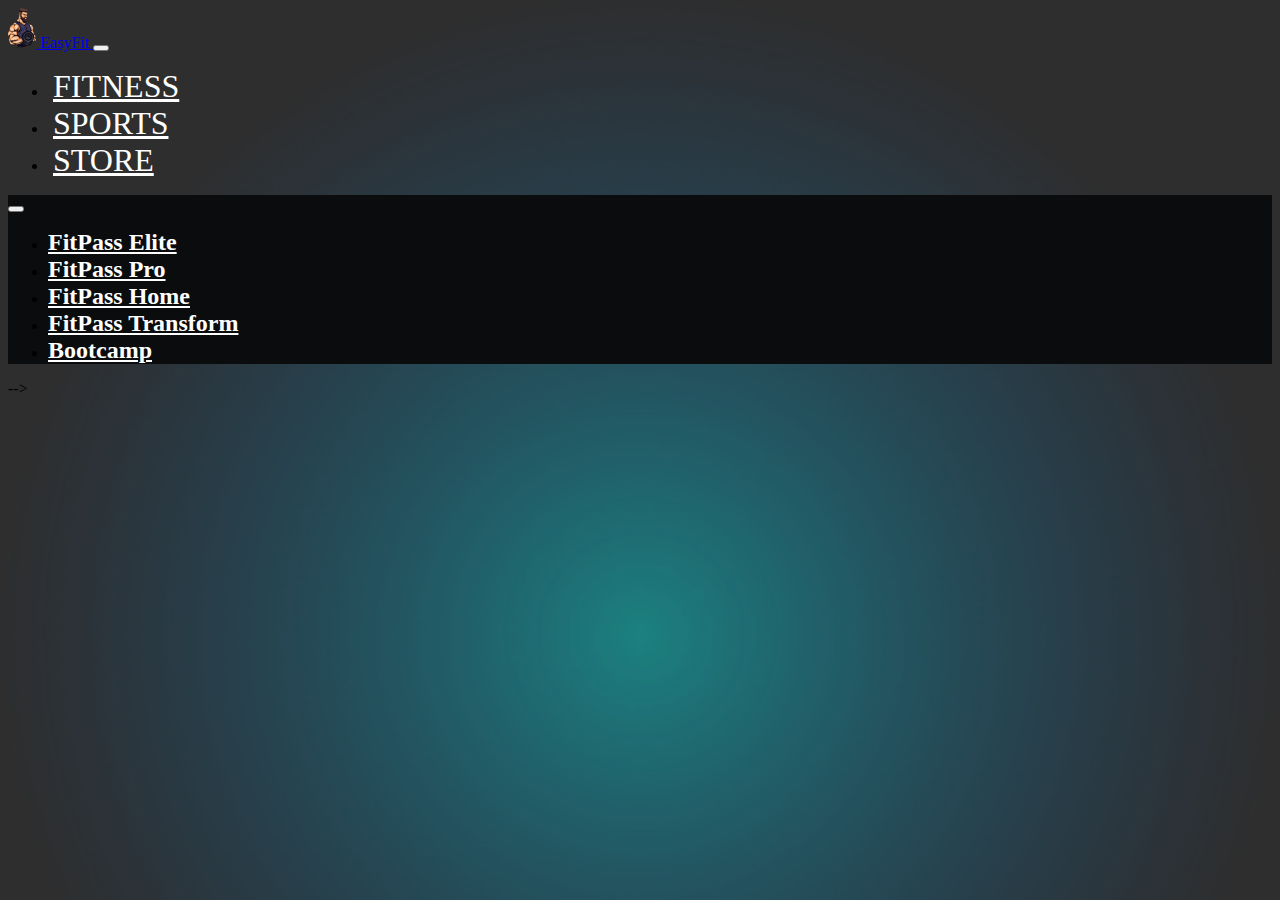
<file: elite.html>
<!DOCTYPE html>
<html lang="en">
    <head>
        <meta charset="UTF-8">
        <meta name="viewport" content="width=device-width, initial-scale=1.0">
        <title>Document</title>

        <link
            href="https://cdn.jsdelivr.net/npm/bootstrap@5.3.7/dist/css/bootstrap.min.css"
            rel="stylesheet"
            integrity="sha384-LN+7fdVzj6u52u30Kp6M/trliBMCMKTyK833zpbD+pXdCLuTusPj697FH4R/5mcr"
            crossorigin="anonymous" />

        <link rel="stylesheet" href="CSS/fitness.css">

    </head>
    <body>

        <section>
            <nav class="navbar navbar-expand-lg navbar-dark  nav1">
                <div class="container-fluid ">
                   <a class="navbar-brand d-flex align-items-center nl"
                        href="index.html">
                        <img src="Images/logo.png" alt="EasyFit Logo"
                            height="40" class="me-2">
                        EasyFit
                    </a>
                    <button class="navbar-toggler" type="button"
                        data-bs-toggle="collapse"
                        data-bs-target="#navbarNav"
                        aria-controls="navbarNav" aria-expanded="false"
                        aria-label="Toggle navigation">
                        <span class="navbar-toggler-icon"></span>
                    </button>
                    <div
                        class="collapse navbar-collapse justify-content-center"
                        id="navbarNav">
                        <ul class="navbar-nav ">
                            <li class="nav-item pe-10">
                                <a class="nav-link active nl1"
                                    aria-current="page"
                                    href="fitness.html">FITNESS</a>
                            </li>
                            <li class="nav-item pe-10">
                                <a class="nav-link nl1"
                                    href="sports.html">SPORTS</a>
                            </li>
                            <li class="nav-item pe-10">
                                <a class="nav-link nl1"
                                    href="store.html">STORE</a>
                            </li>

                        </ul>
                    </div>
                </div>
            </nav>
        </section>
        <!-- nav1 ended -->
        <header>

            <!-- nav 1 started -->
            <!-- <section>
                <nav class="navbar navbar-expand-lg navbar-dark  nav1">
                    <div class="container-fluid ">
                        <a class="navbar-brand" href="index.html">EasyFit</a>
                        <button class="navbar-toggler" type="button"
                            data-bs-toggle="collapse"
                            data-bs-target="#navbarNav"
                            aria-controls="navbarNav" aria-expanded="false"
                            aria-label="Toggle navigation">
                            <span class="navbar-toggler-icon"></span>
                        </button>
                        <div
                            class="collapse navbar-collapse justify-content-center"
                            id="navbarNav">
                            <ul class="navbar-nav ">
                                <li class="nav-item pe-10">
                                    <a class="nav-link active nl1"
                                        aria-current="page"
                                        href="fitness.html">FITNESS</a>
                                </li>
                                <li class="nav-item pe-10">
                                    <a class="nav-link nl1"
                                        href="sports.html">SPORTS</a>
                                </li>
                                <li class="nav-item pe-10">
                                    <a class="nav-link nl1"
                                        href="store.html">STORE</a>
                                </li>

                            </ul>
                        </div>
                    </div>
                </nav>
            </section>
            <!-- nav1 ended -->
            <!-- nav 2 started -->
            <nav class="navbar navbar-expand-lg nav2 ">
                <div class="container-fluid ">
                    <!-- <a class="navbar-brand" href="#">EasyFit</a> -->
                    <button class="navbar-toggler" type="button"
                        data-bs-toggle="collapse" data-bs-target="#navbarNav"
                        aria-controls="navbarNav" aria-expanded="false"
                        aria-label="Toggle navigation">
                        <span class="navbar-toggler-icon"></span>
                    </button>
                    <div class="collapse navbar-collapse justify-content-center"
                        id="navbarNav">
                        <ul class="navbar-nav ">
                            <li class="nav-item pe-5">
                                <a class="nav-link"
                                    href="elite.html">FitPass Elite</a>
                            </li>
                            <li class="nav-item pe-5">
                                <a class="nav-link"
                                    href="pro.html">FitPass Pro</a>
                            </li>
                            <li class="nav-item pe-5">
                                <a class="nav-link" href="fphome.html">FitPass Home</a>
                            </li>

                            <li class="nav-item pe-5">
                                <a class="nav-link"
                                    href="transform.html">FitPass Transform</a>
                            </li>
                            <li class="nav-item pe-5">
                                <a class="nav-link" href="bootcamp.html">Bootcamp</a>
                            </li>
                           
                        </ul>
                    </div>
                </div>
            </nav>
            <!-- nav 2 ended -->
        </header>
      
        <script
            src="https://cdn.jsdelivr.net/npm/bootstrap@5.3.7/dist/js/bootstrap.bundle.min.js"
            integrity="sha384-ndDqU0Gzau9qJ1lfW4pNLlhNTkCfHzAVBReH9diLvGRem5+R9g2FzA8ZGN954O5Q"
            crossorigin="anonymous"></script>

    </body>
</html> -->
</file>
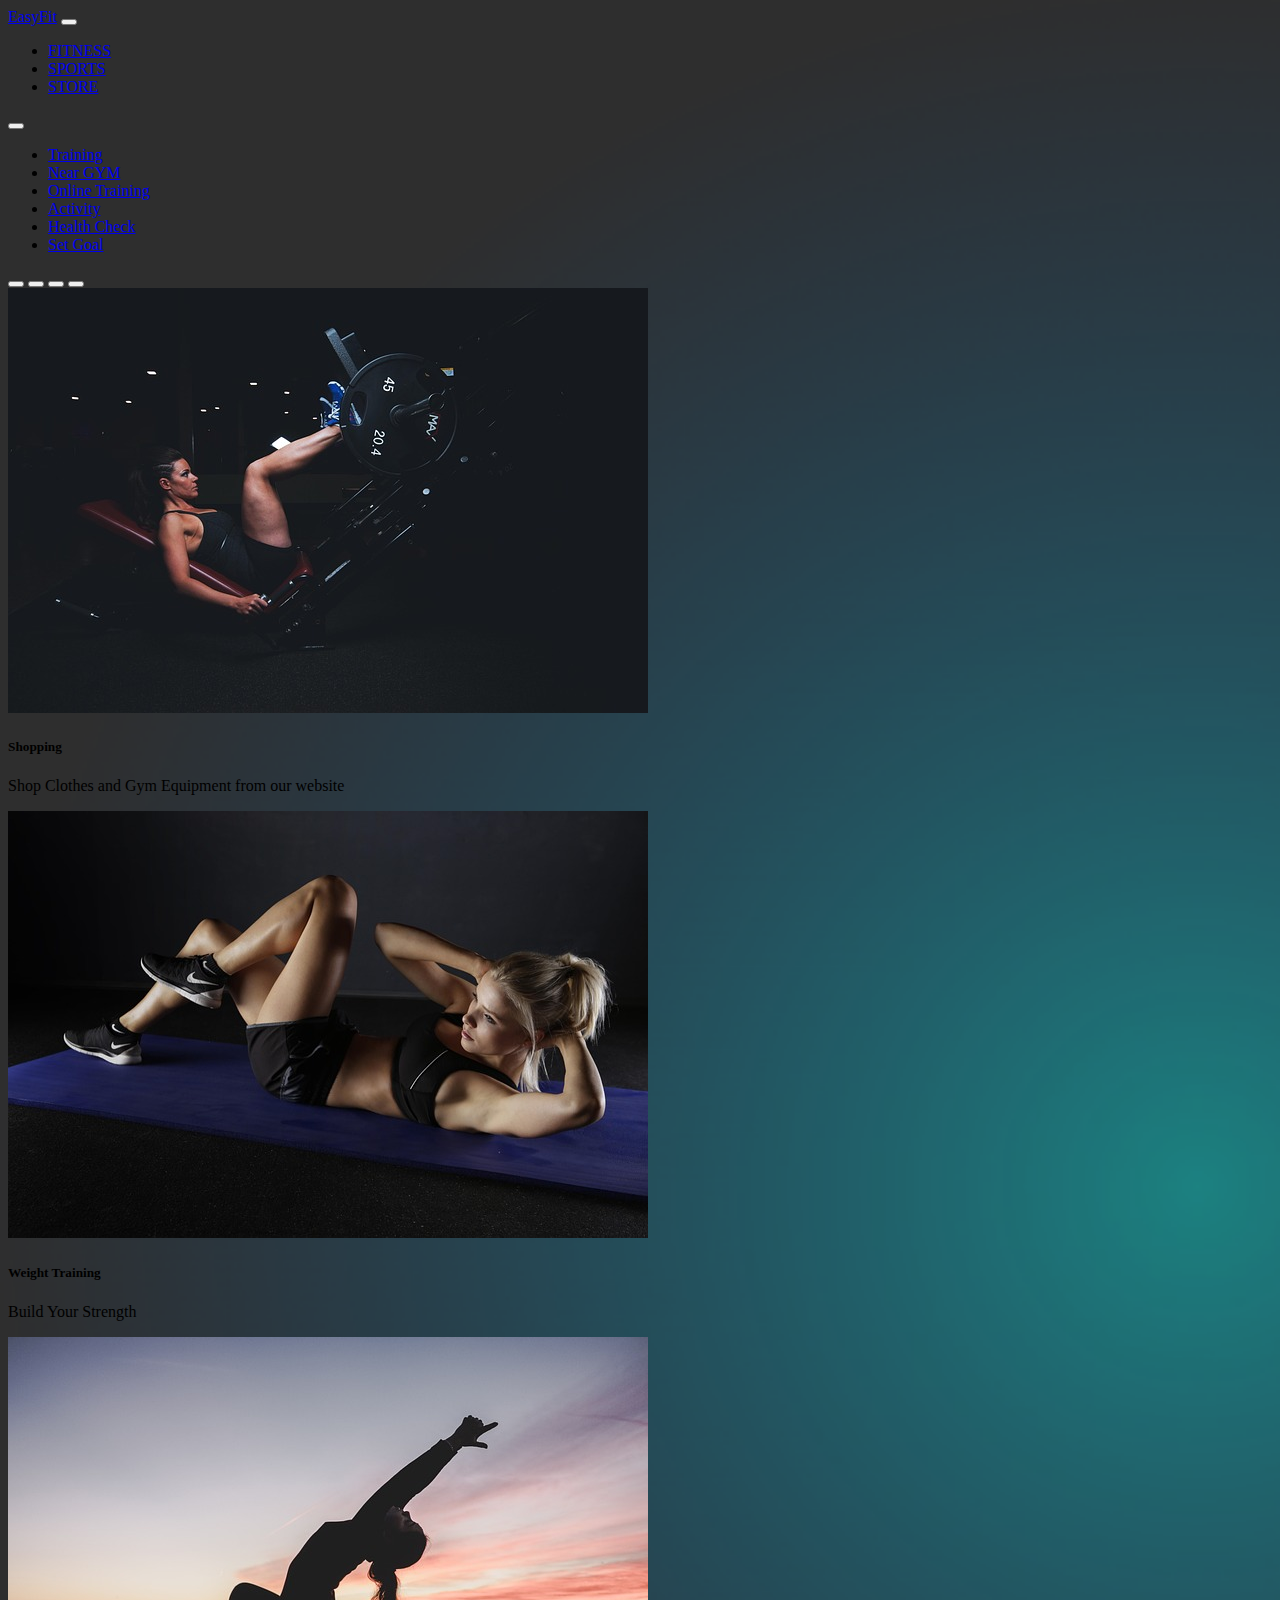
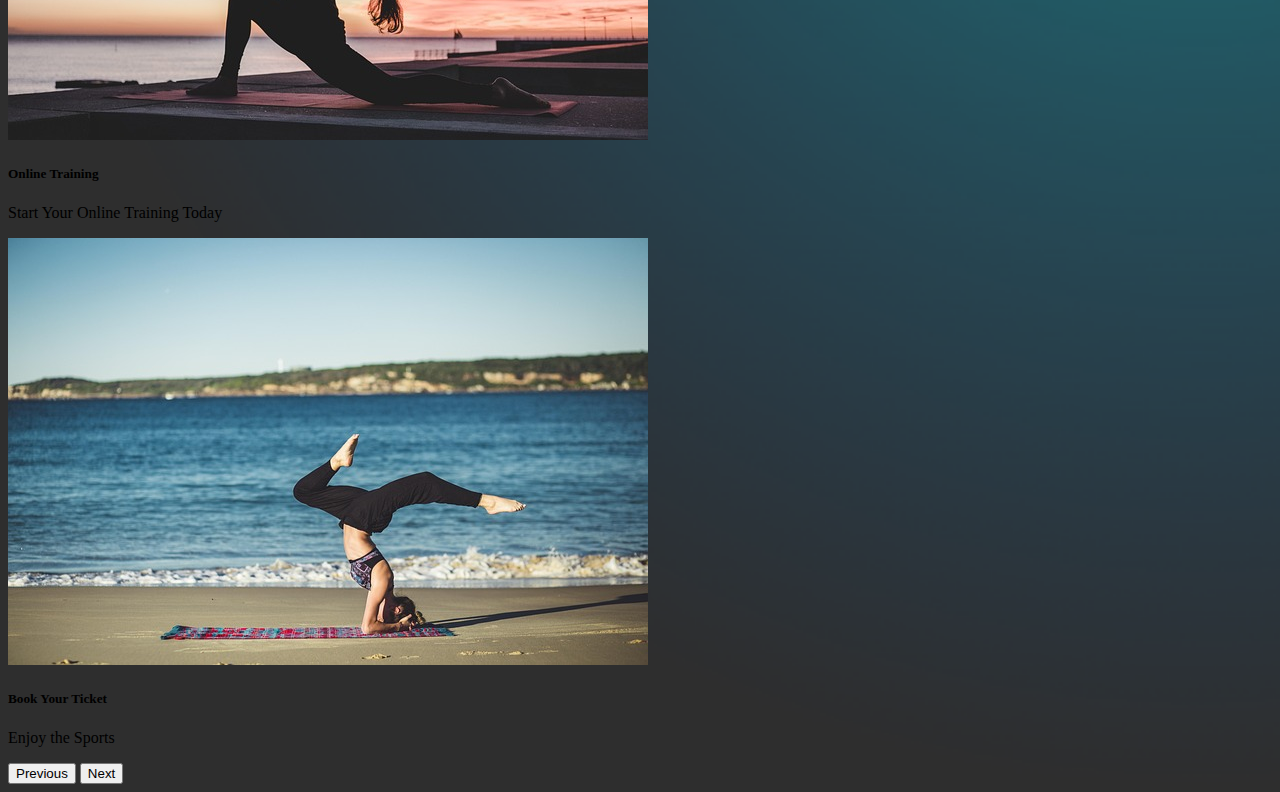
<file: featness.html>
<!DOCTYPE html>
<html lang="en">
    <head>
        <meta charset="UTF-8">
        <meta name="viewport" content="width=device-width, initial-scale=1.0">
        <title>Document</title>

        <link
            href="https://cdn.jsdelivr.net/npm/bootstrap@5.3.7/dist/css/bootstrap.min.css"
            rel="stylesheet"
            integrity="sha384-LN+7fdVzj6u52u30Kp6M/trliBMCMKTyK833zpbD+pXdCLuTusPj697FH4R/5mcr"
            crossorigin="anonymous" />

        <link rel="stylesheet" href="CSS/featness.css">

    </head>
    <body>

        <header>

            <!-- nav 1 started -->
            <section>
                 <nav class="navbar navbar-expand-lg navbar-dark bg-#292929;">
                <div class="container-fluid ">
                    <a class="navbar-brand" href="index.html">EasyFit</a>
                    <button class="navbar-toggler" type="button"
                        data-bs-toggle="collapse" data-bs-target="#navbarNav"
                        aria-controls="navbarNav" aria-expanded="false"
                        aria-label="Toggle navigation">
                        <span class="navbar-toggler-icon"></span>
                    </button>
                    <div class="collapse navbar-collapse justify-content-center"
                        id="navbarNav">
                        <ul class="navbar-nav ">
                            <li class="nav-item pe-10">
                                <a class="nav-link active" aria-current="page"
                                    href="featness.html">FITNESS</a>
                            </li>
                            <li class="nav-item pe-10">
                                <a class="nav-link"
                                    href="sports.html">SPORTS</a>
                            </li>
                            <li class="nav-item pe-10">
                                <a class="nav-link" href="store.html">STORE</a>
                            </li>

                        </ul>
                    </div>
                </div>
            </nav>
            </section>
            <!-- nav1 ended -->

            <nav class="navbar navbar-expand-lg navbar-dark  bg-#15171C">
                <div class="container-fluid ">
                    <!-- <a class="navbar-brand" href="#">EasyFit</a> -->
                    <button class="navbar-toggler" type="button"
                        data-bs-toggle="collapse" data-bs-target="#navbarNav"
                        aria-controls="navbarNav" aria-expanded="false"
                        aria-label="Toggle navigation">
                        <span class="navbar-toggler-icon"></span>
                    </button>
                    <div class="collapse navbar-collapse justify-content-center"
                        id="navbarNav">
                        <ul class="navbar-nav ">
                            <li class="nav-item pe-5">
                                <a class="nav-link active" aria-current="page"
                                    href="featness.html">Training</a>
                            </li>
                            <li class="nav-item pe-5">
                                <a class="nav-link"
                                    href="sports.html">Near GYM</a>
                            </li>
                            <li class="nav-item pe-5">
                                <a class="nav-link" href="store.html">Online
                                    Training</a>
                            </li>
                           
                            <li class="nav-item pe-5">
                                <a class="nav-link"
                                    href="store.html">Activity</a>
                            </li>
                            <li class="nav-item pe-5">
                                <a class="nav-link" href="store.html">Health
                                    Check</a>
                            </li>
                            <li class="nav-item pe-5">
                                <a class="nav-link" href="store.html">Set
                                    Goal</a>
                            </li>

                        </ul>
                    </div>
                </div>
            </nav>
        </header>
        <main>
            <section>
                <!-- Slider Section Start -->
                <section>
                    <div id="carouselExampleDark"
                        class="carousel carousel-light slide"
                        data-bs-ride="carousel">  

                        <!-- Indicators -->
                        <div class="carousel-indicators">
                            <button type="button"
                                data-bs-target="#carouselExampleDark"
                                data-bs-slide-to="0" class="active slider"
                                aria-current="true"
                                aria-label="Slide 1"></button>
                            <button type="button"
                                data-bs-target="#carouselExampleDark"
                                data-bs-slide-to="1" aria-label="Slide 2"
                                class="slider"></button>
                            <button type="button"
                                data-bs-target="#carouselExampleDark"
                                data-bs-slide-to="2" aria-label="Slide 3"
                                class="slider"></button>
                            <button type="button"
                                data-bs-target="#carouselExampleDark"
                                data-bs-slide-to="3" aria-label="Slide 4"
                                class="slider"></button>
                        </div>

                        <!-- Carousel Items -->
                        <div class="carousel-inner">
                            <div class="carousel-item active"
                                data-bs-interval="10000">
                                <img src="FitnessImages/slider1.jpg"
                                    class="d-block w-100" alt="Slide 1">
                                <div class="carousel-caption d-none d-md-block">
                                    <h5>Shopping</h5>
                                    <p>Shop Clothes and Gym Equipment from our
                                        website</p>
                                </div>
                            </div>

                            <div class="carousel-item" data-bs-interval="2000">
                                <img src="FitnessImages/slider2.jpg"
                                    class="d-block w-100" alt="Slide 2">
                                <div class="carousel-caption d-none d-md-block">
                                    <h5>Weight Training</h5>
                                    <p>Build Your Strength</p>
                                </div>
                            </div>

                            <div class="carousel-item">
                                <img src="FitnessImages/slider3.jpg"
                                    class="d-block w-100" alt="Slide 3">
                                <div class="carousel-caption d-none d-md-block">
                                    <h5>Online Training</h5>
                                    <p>Start Your Online Training Today</p>
                                </div>
                            </div>

                            <div class="carousel-item">
                                <img src="FitnessImages/slider4.jpg"
                                    class="d-block w-100" alt="Slide 4">
                                <div class="carousel-caption d-none d-md-block">
                                    <h5>Book Your Ticket</h5>
                                    <p>Enjoy the Sports</p>
                                </div>
                            </div>
                        </div>

                        <!-- Controls -->
                        <button class="carousel-control-prev" type="button"
                            data-bs-target="#carouselExampleDark"
                            data-bs-slide="prev">
                            <span class="carousel-control-prev-icon"
                                aria-hidden="true"></span>
                            <span class="visually-hidden">Previous</span>
                        </button>
                        <button class="carousel-control-next" type="button"
                            data-bs-target="#carouselExampleDark"
                            data-bs-slide="next">
                            <span class="carousel-control-next-icon"
                                aria-hidden="true"></span>
                            <span class="visually-hidden">Next</span>
                        </button>
                    </div>
                </section>

                <!-- Slider Section End -->

            </section>
        </main>

        <script
            src="https://cdn.jsdelivr.net/npm/bootstrap@5.3.7/dist/js/bootstrap.bundle.min.js"
            integrity="sha384-ndDqU0Gzau9qJ1lfW4pNLlhNTkCfHzAVBReH9diLvGRem5+R9g2FzA8ZGN954O5Q"
            crossorigin="anonymous"></script>

    </body>
</html>
</file>
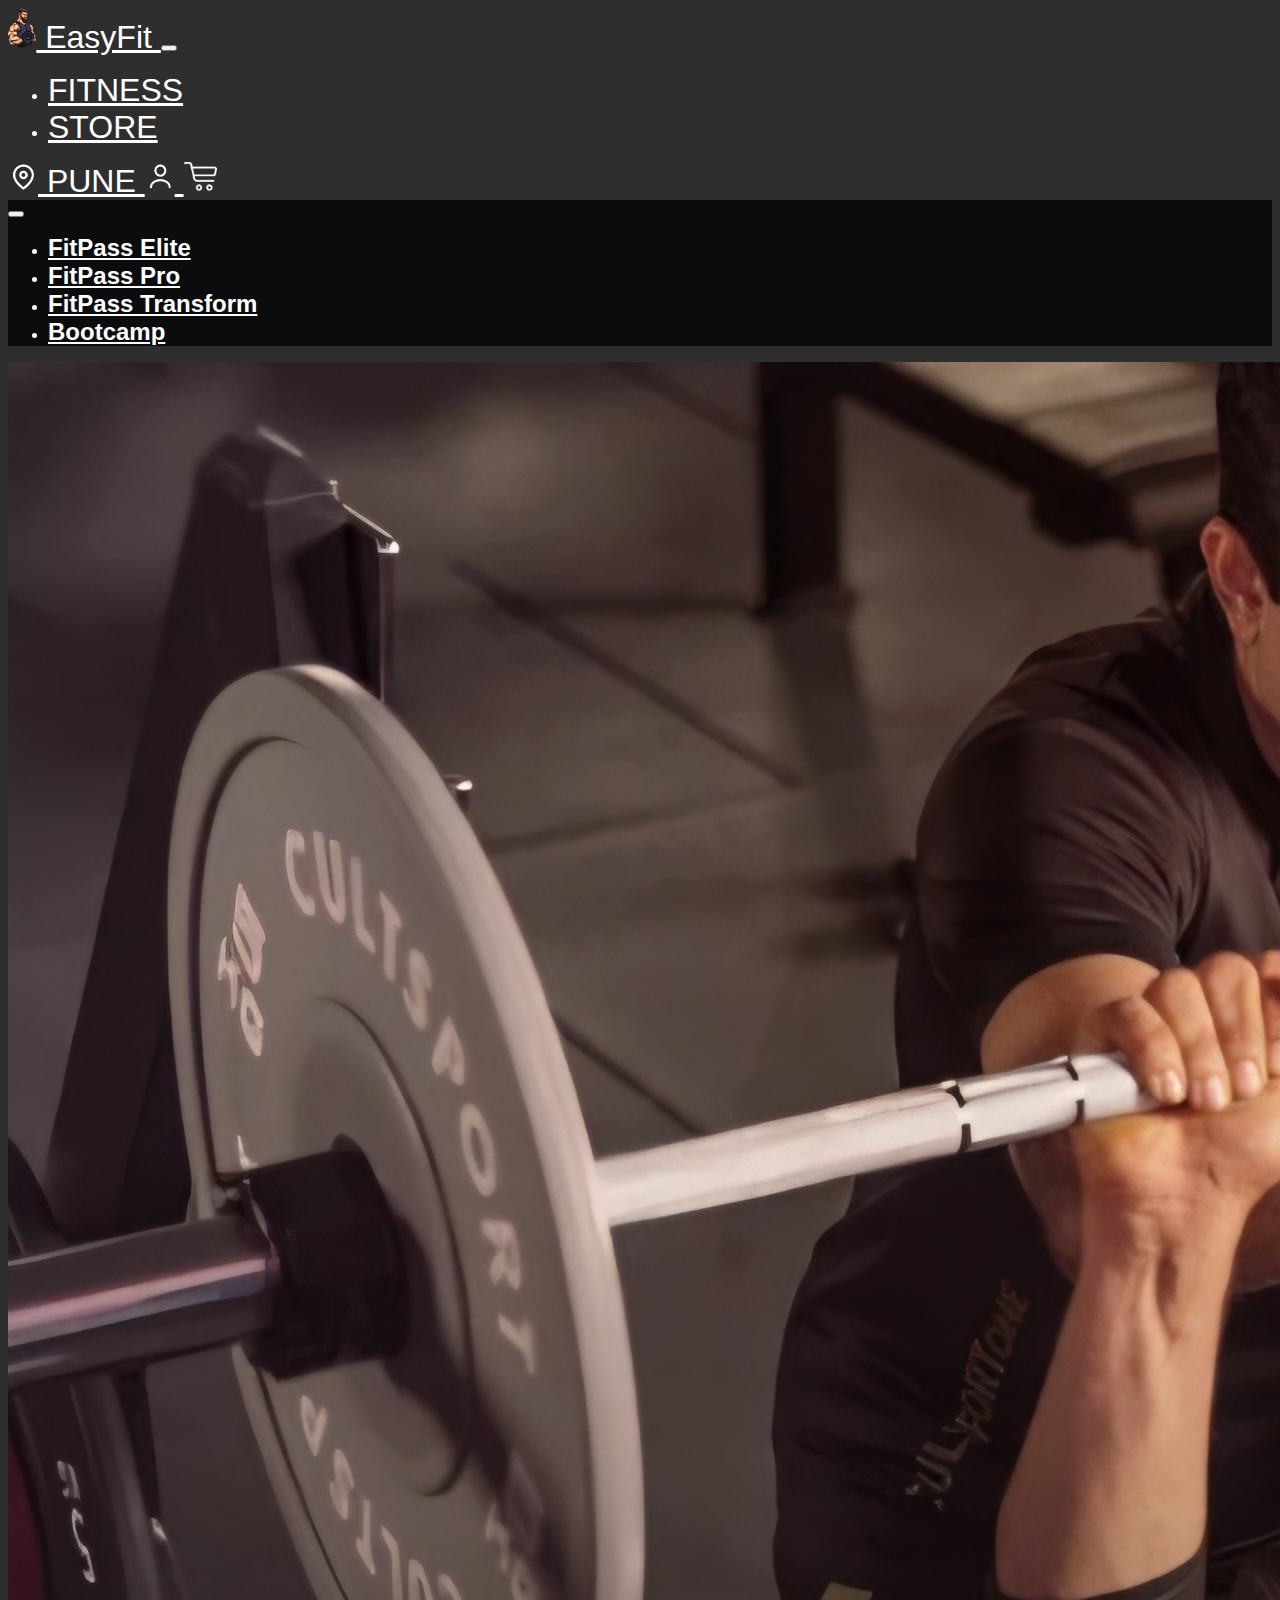
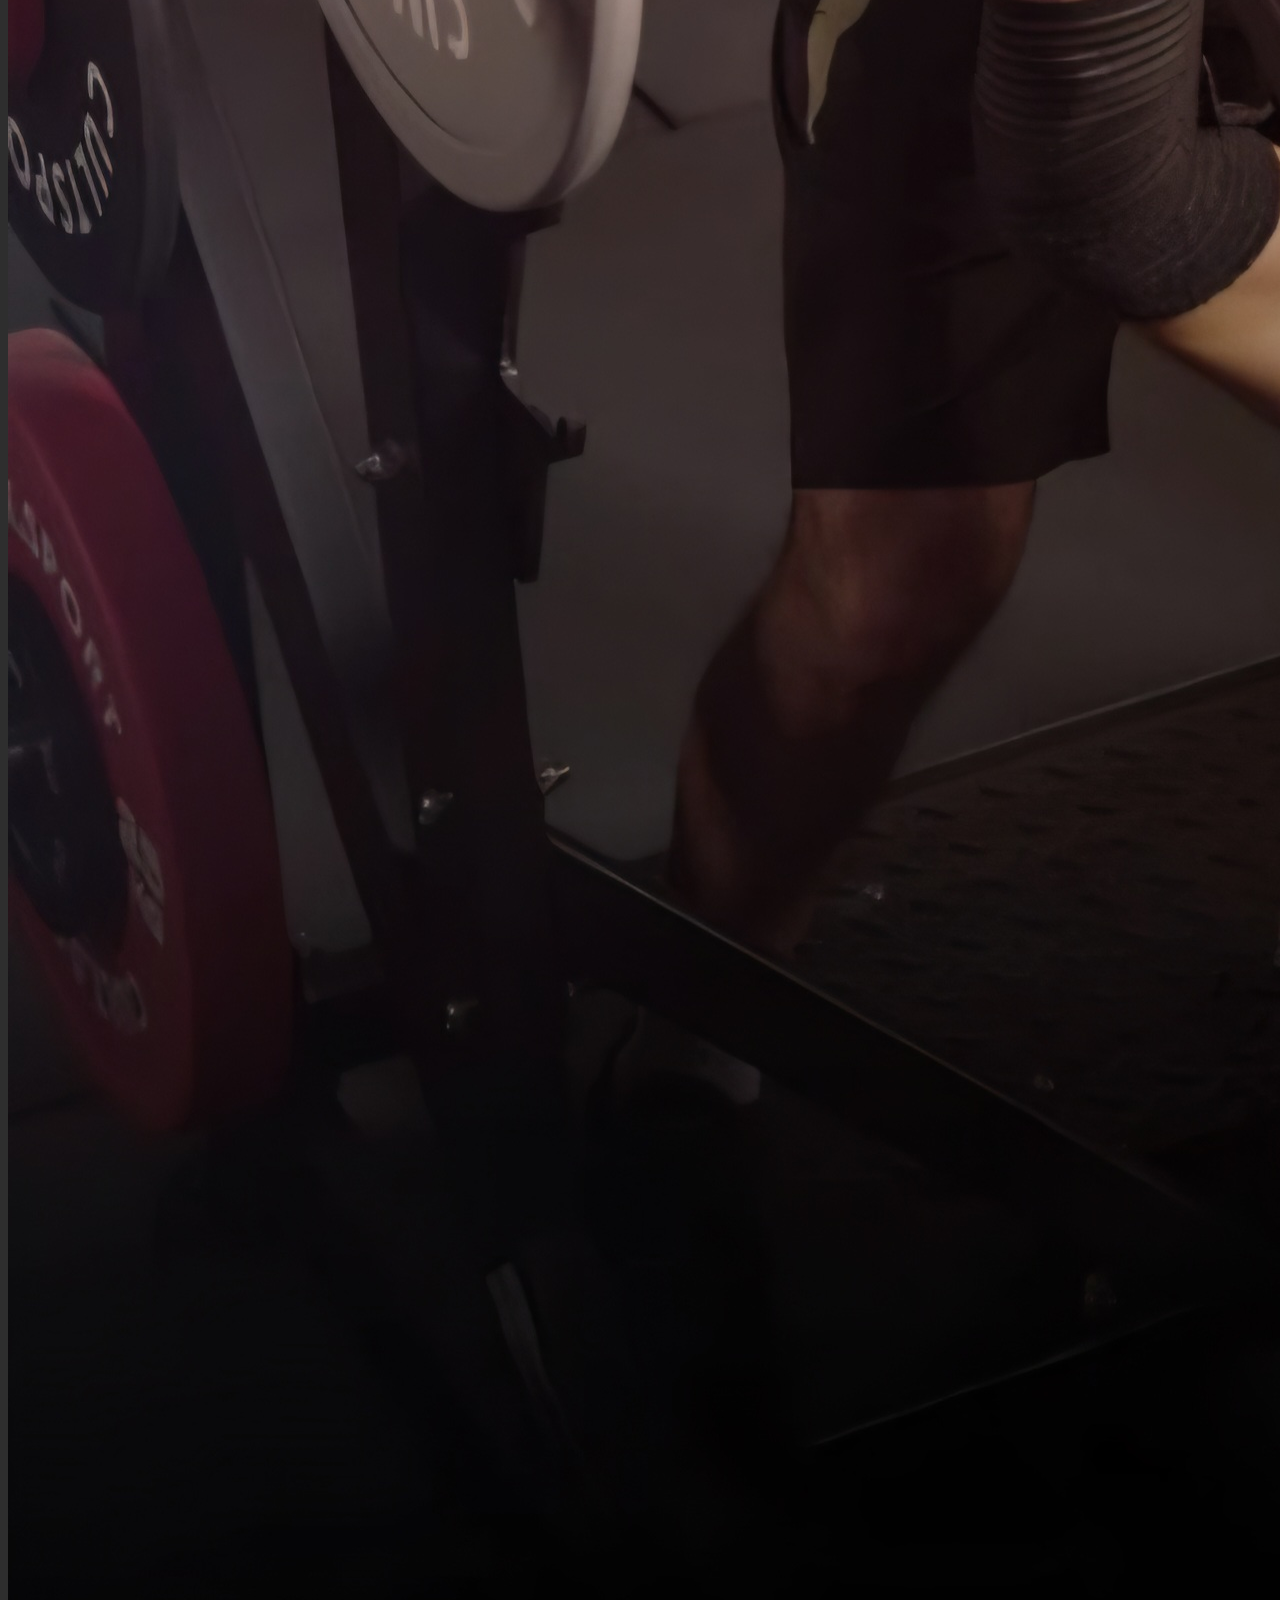
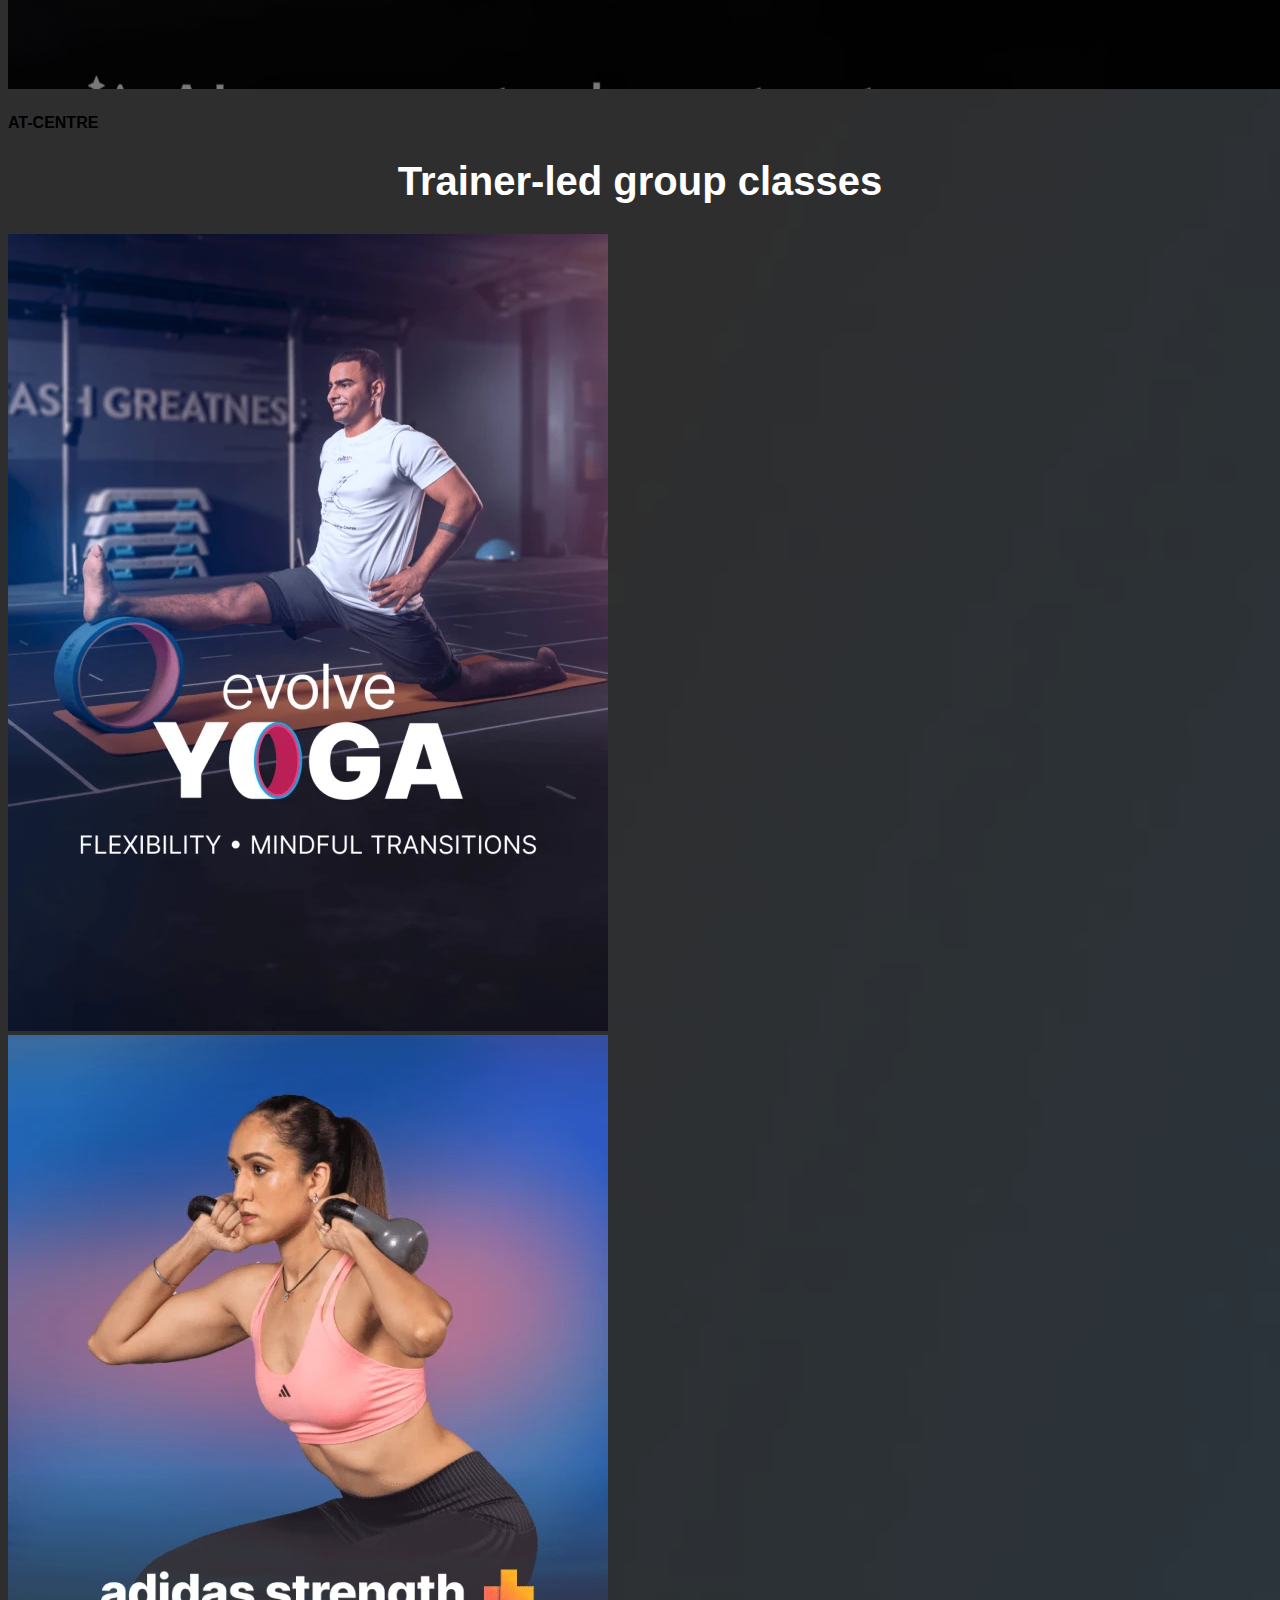
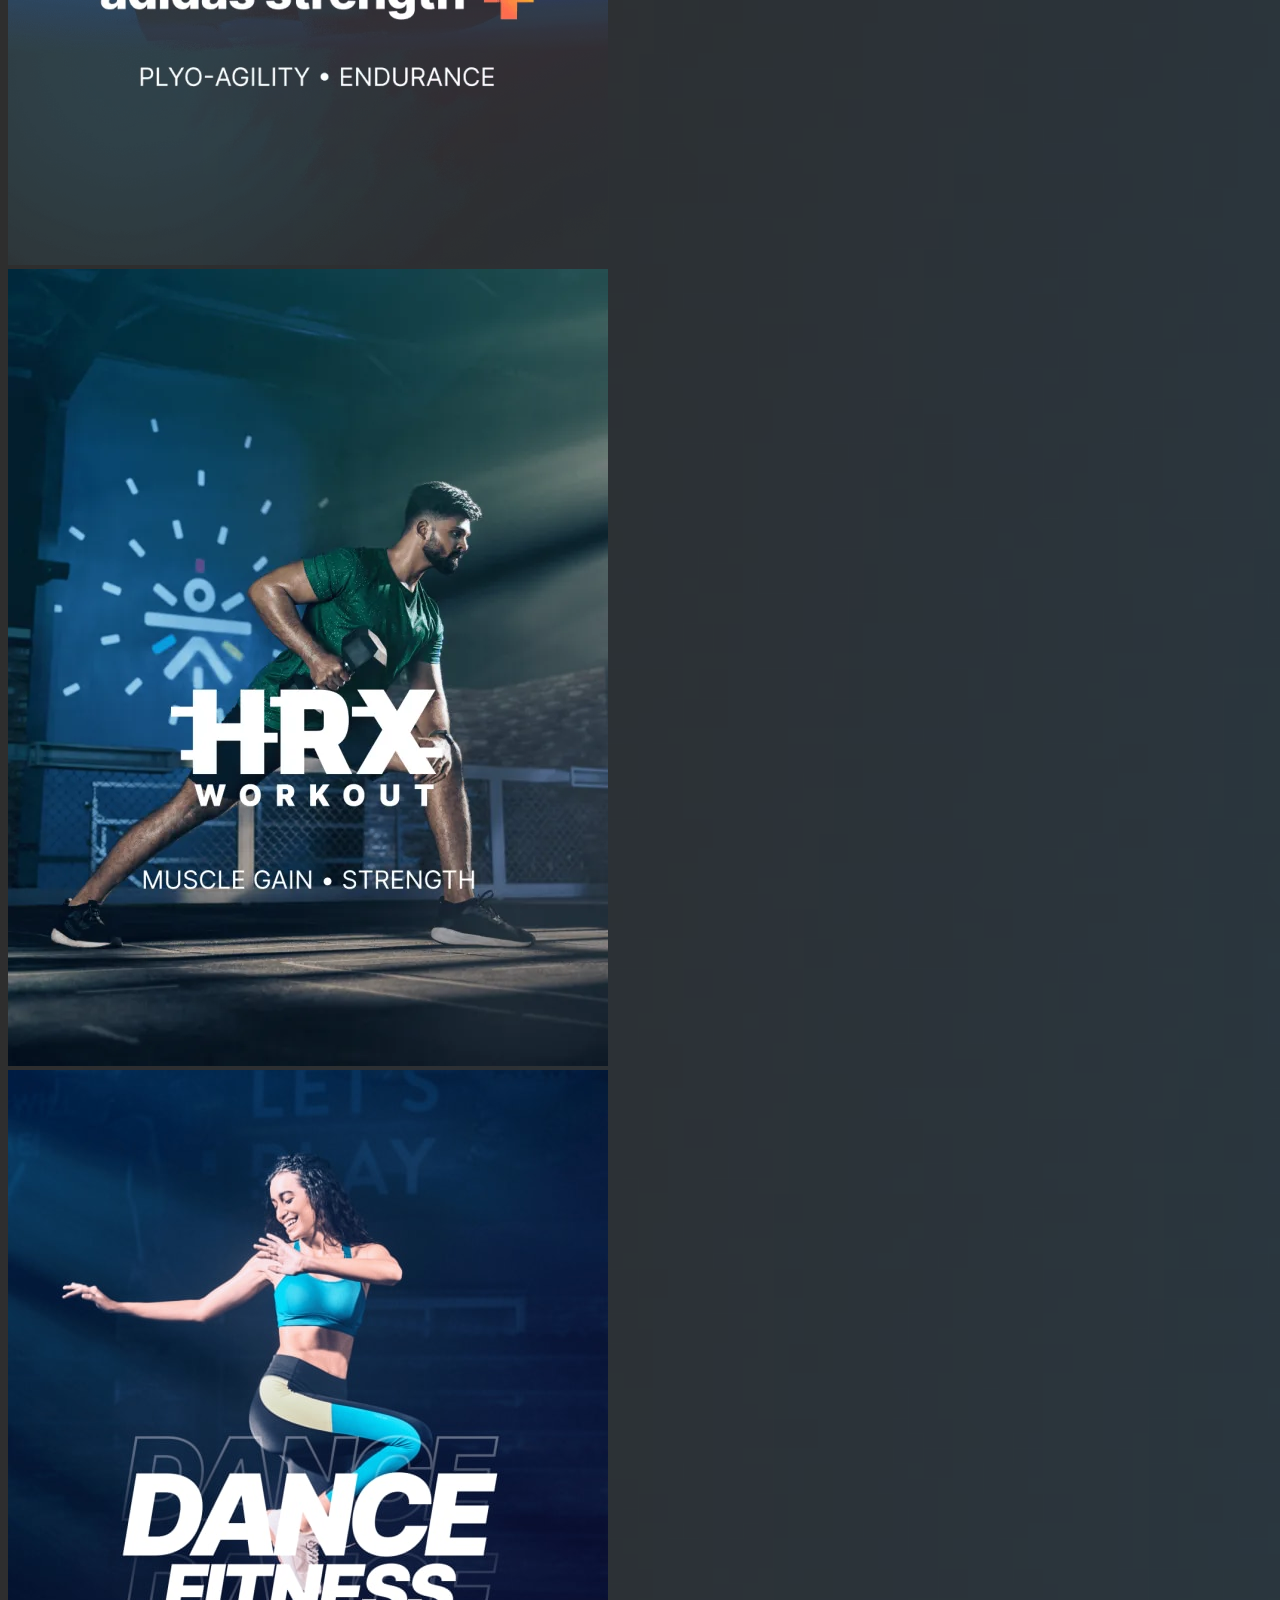
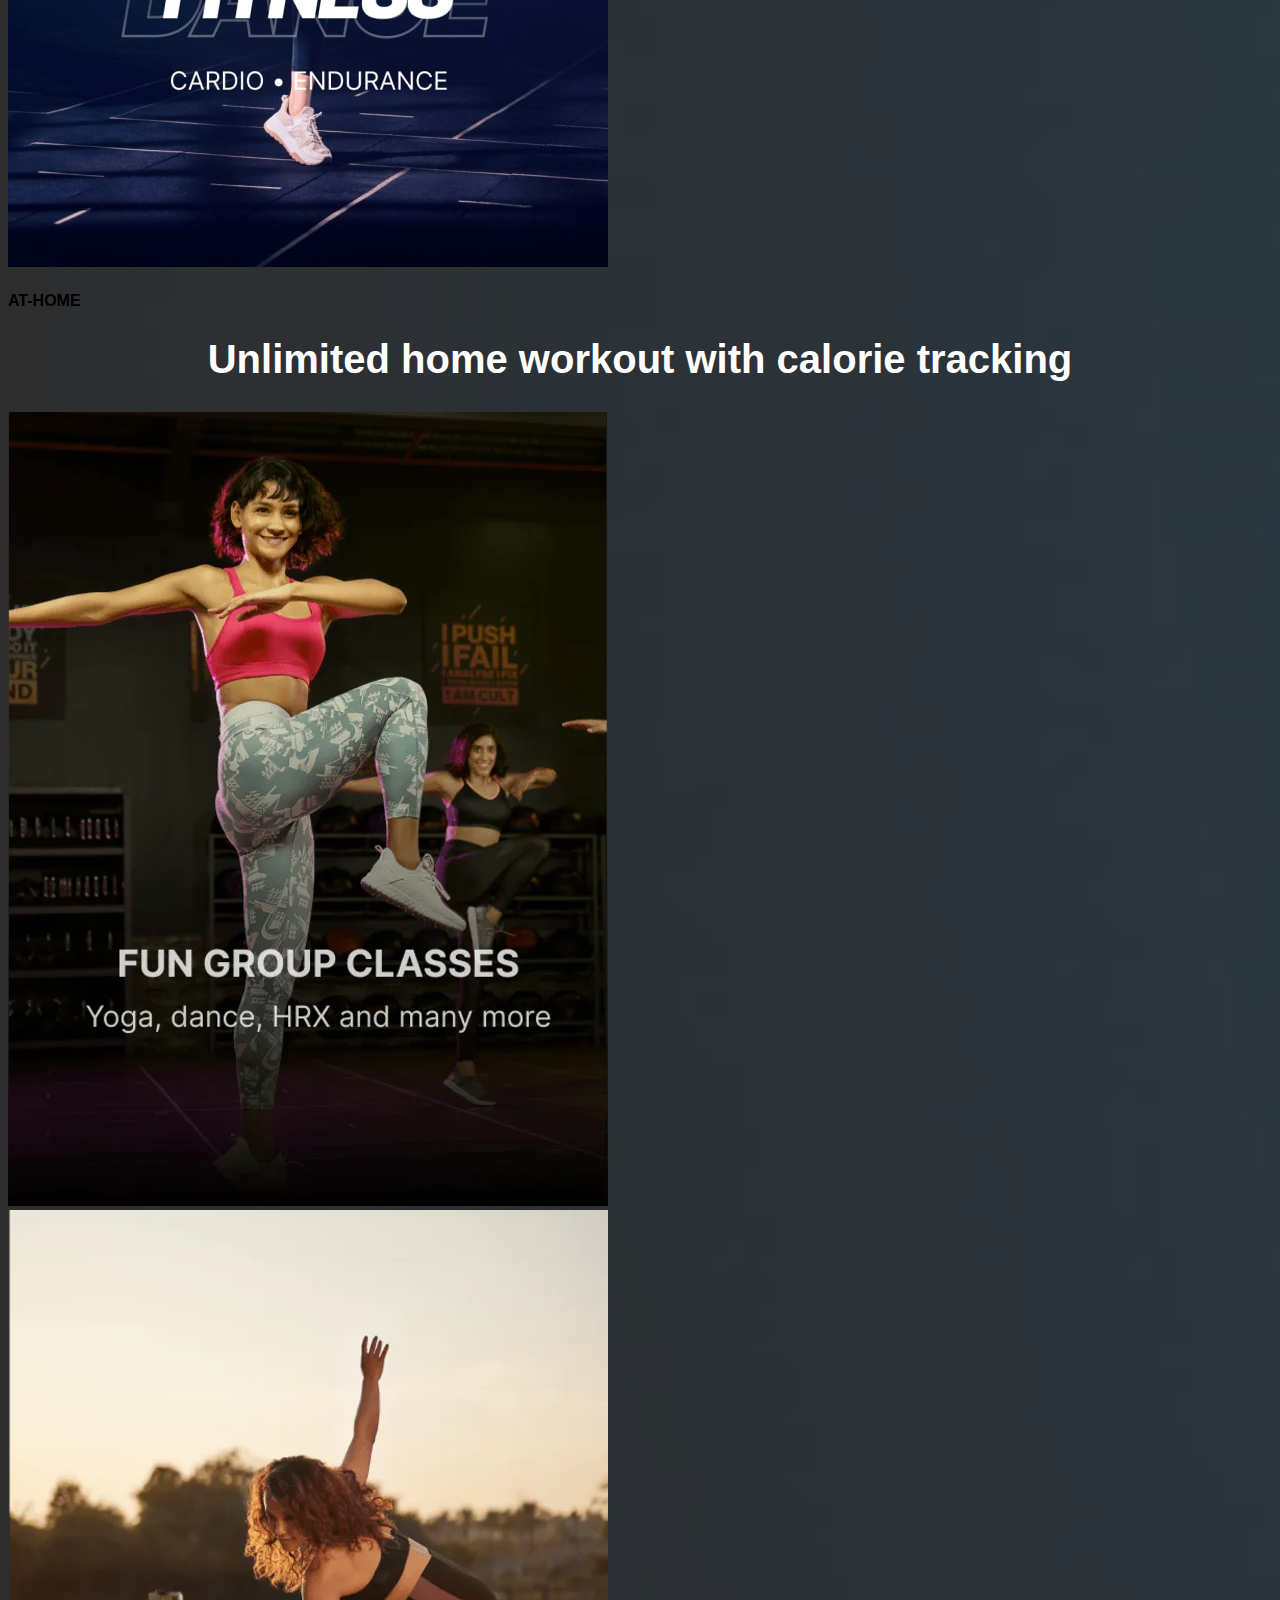
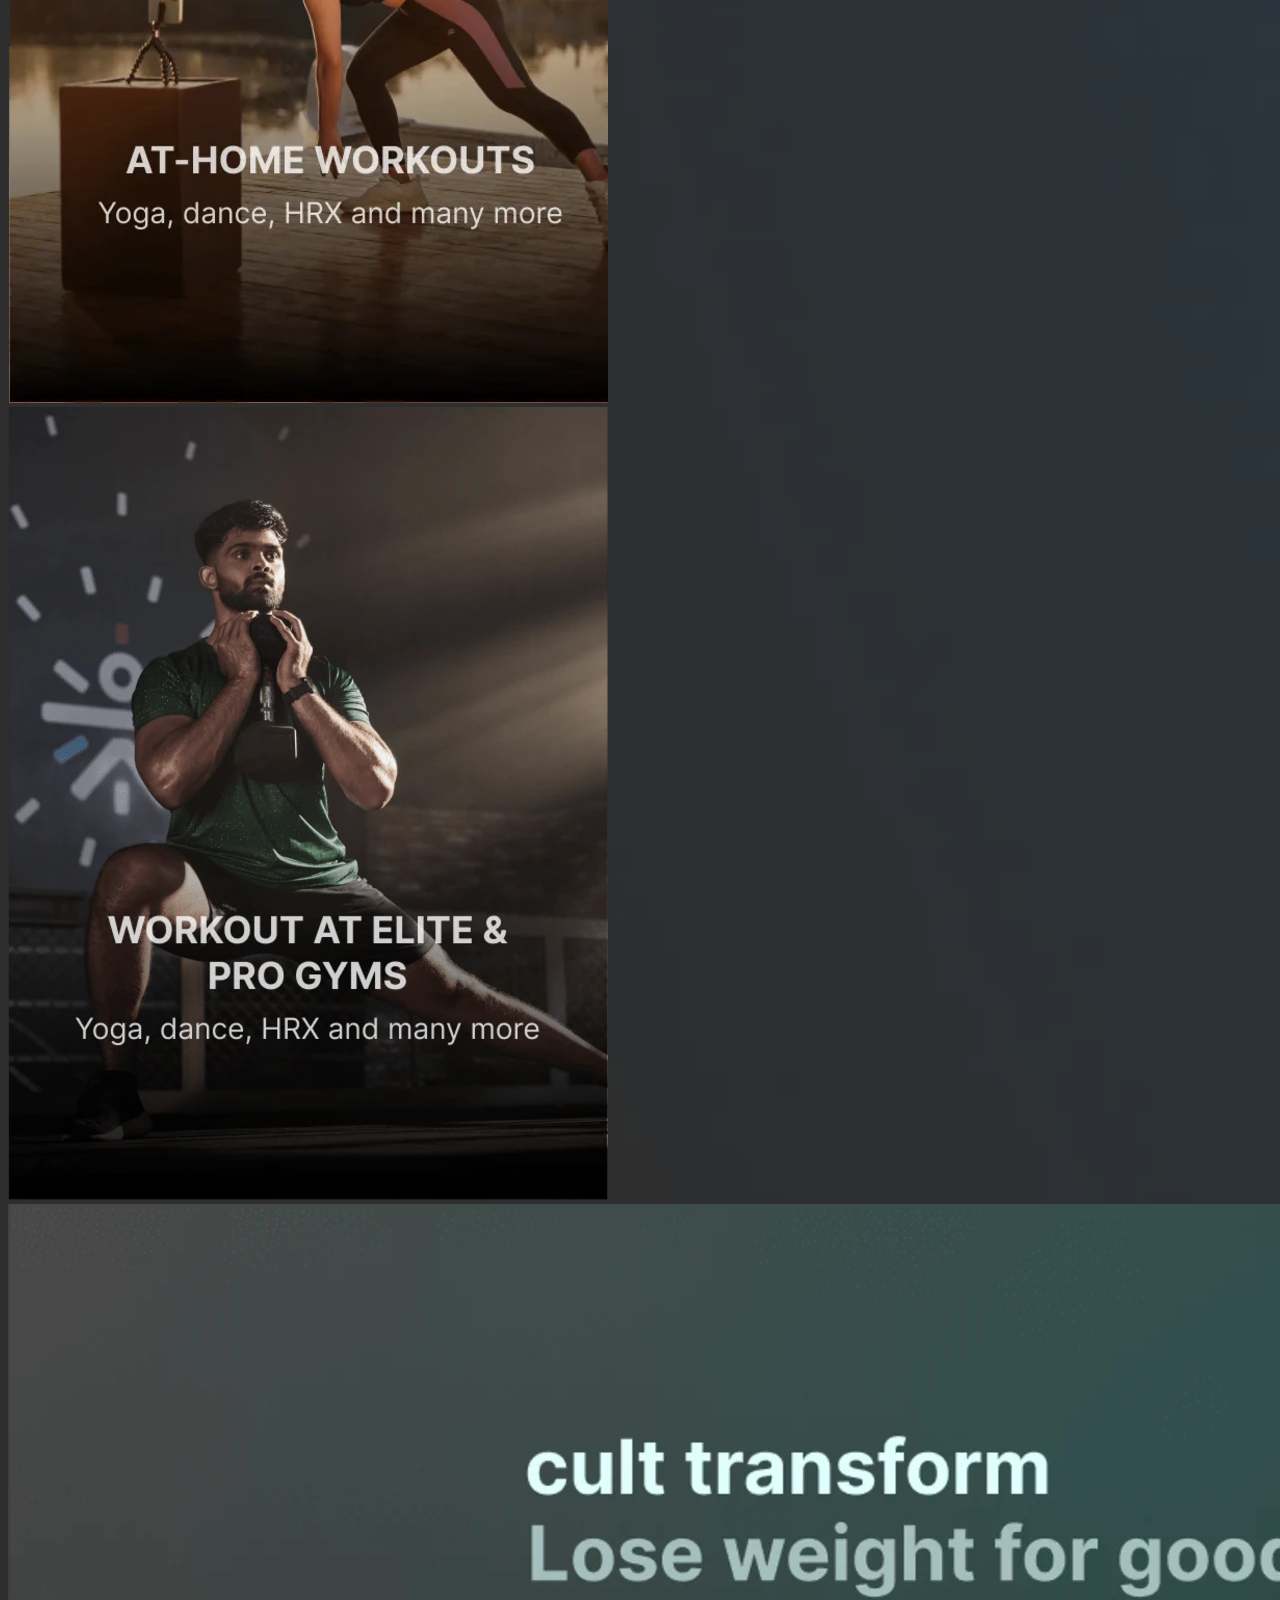
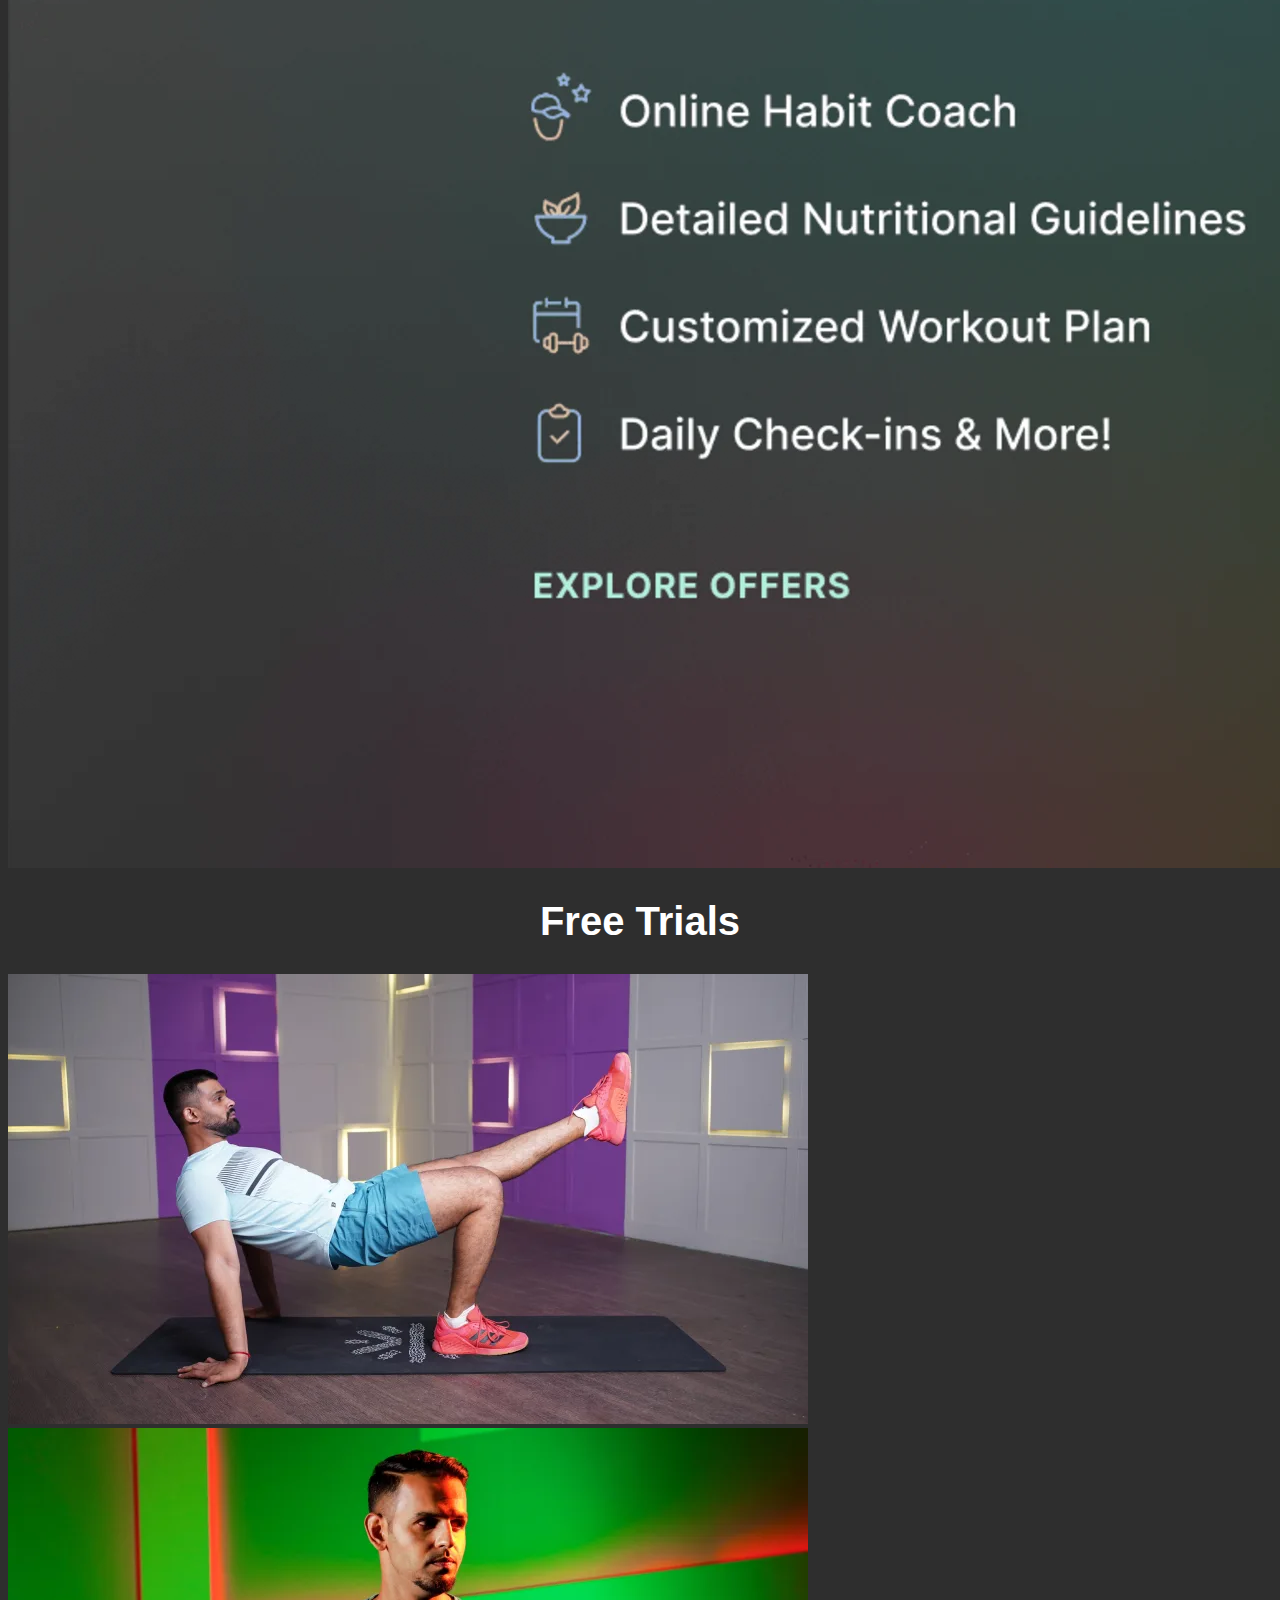
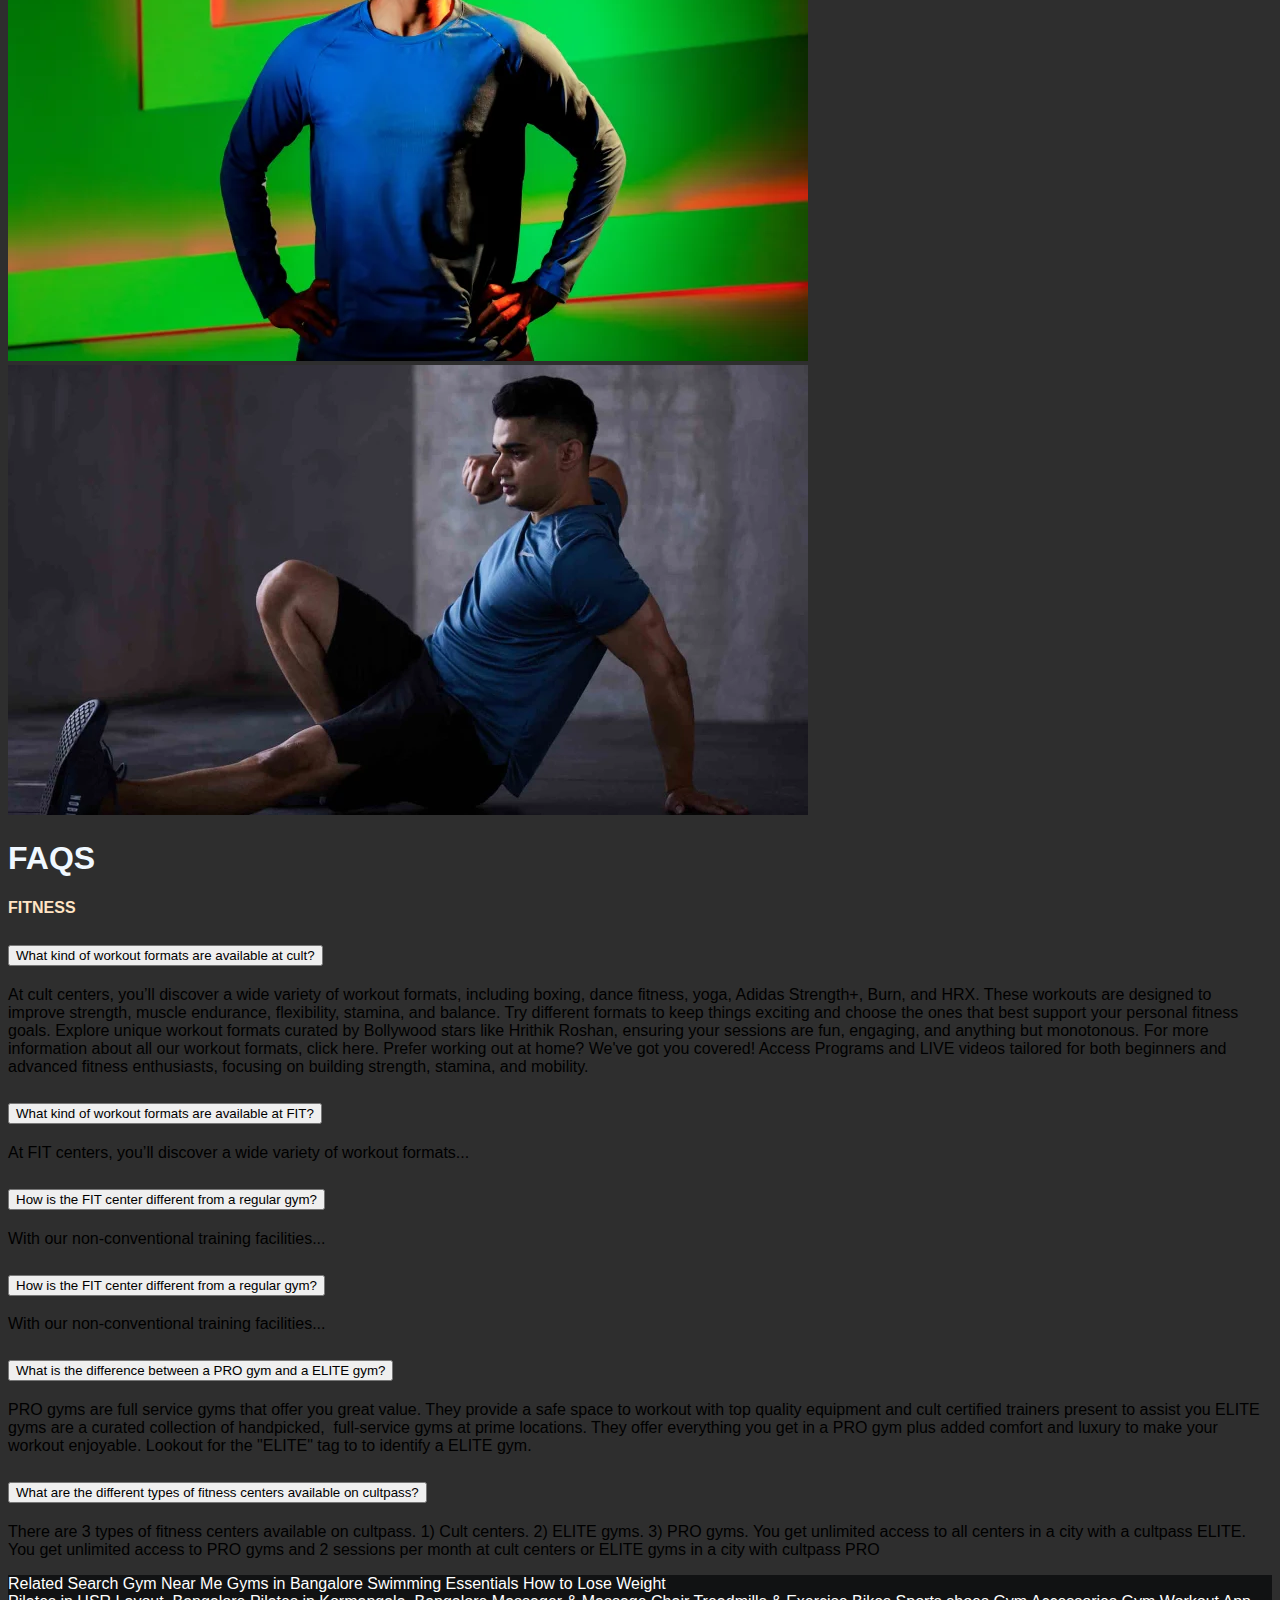
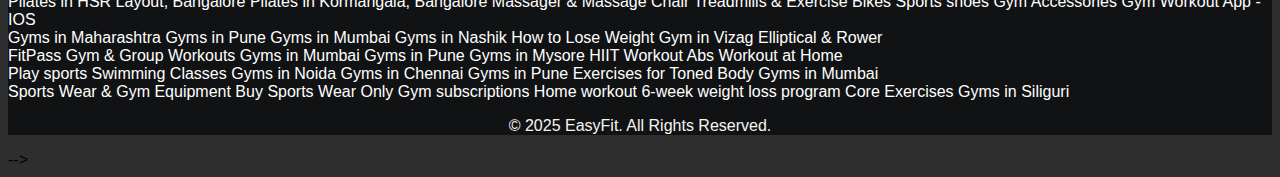
<file: fitness.html>
<!DOCTYPE html>
<html lang="en">
    <head>
        <meta charset="UTF-8">
        <meta name="viewport" content="width=device-width, initial-scale=1.0">
        <title>Document</title>

        <link
            href="https://cdn.jsdelivr.net/npm/bootstrap@5.3.7/dist/css/bootstrap.min.css"
            rel="stylesheet"
            integrity="sha384-LN+7fdVzj6u52u30Kp6M/trliBMCMKTyK833zpbD+pXdCLuTusPj697FH4R/5mcr"
            crossorigin="anonymous" />

        <link rel="stylesheet" href="CSS/fitness.css">
        <link rel="stylesheet" href="CSS/style.css">

    </head>
    <body>

        <section>
            <nav class="navbar navbar-expand-lg">
                <div class="container-fluid">
                    <a class="navbar-brand d-flex align-items-center nl"
                        href="index.html">
                        <img src="Images/logo.png" alt="EasyFit Logo"
                            height="40" class="me-2">
                        EasyFit
                    </a>

                    <button class="navbar-toggler" type="button"
                        data-bs-toggle="collapse" data-bs-target="#navbarNav"
                        aria-controls="navbarNav" aria-expanded="false"
                        aria-label="Toggle navigation">
                        <span class="navbar-toggler-icon"></span>
                    </button>

                    <div class="collapse navbar-collapse justify-content-center"
                        id="navbarNav">
                        <ul class="navbar-nav">
                            <li class="nav-item pe-3">
                                <a class="nav-link nl"
                                    href="fitness.html">FITNESS</a>
                            </li>

                            <li class="nav-item pe-3">
                                <a class="nav-link nl"
                                    href="store.html">STORE</a>
                            </li>
                        </ul>

                    </div>

                    <a class="navbar-brand d-flex align-items-center nl"
                        href="index.html">
                        <img src="Images/location.webp" alt="location"
                            height="30" class="ps-20">
                        PUNE
                    </a>

                    <a class="navbar-brand d-flex align-items-center nl"
                        href="contact.html">
                        <img src="Images/contact.webp" alt="contact"
                            height="30" class="ps-20">
                    </a>

                    <a class="navbar-brand d-flex align-items-center nl"
                        href="index.html">
                        <img src="Images/cart-dark-theme.webp" alt="cart"
                            height="30" class="ps-20">
                    </a>
                </div>
            </nav>
        </section>
        <!-- nav1 ended -->
        <header>

           
            <!-- nav1 ended -->
            <!-- nav 2 started -->
            <nav class="navbar navbar-expand-lg nav2 ">
                <div class="container-fluid ">
                    <!-- <a class="navbar-brand" href="#">EasyFit</a> -->
                    <button class="navbar-toggler" type="button"
                        data-bs-toggle="collapse" data-bs-target="#navbarNav"
                        aria-controls="navbarNav" aria-expanded="false"
                        aria-label="Toggle navigation">
                        <span class="navbar-toggler-icon"></span>
                    </button>
                    <div class="collapse navbar-collapse justify-content-center"
                        id="navbarNav">
                        <ul class="navbar-nav ">
                            <li class="nav-item pe-5">
                                <a class="nav-link"
                                    href="elite.html">FitPass Elite</a>
                            </li>
                            <li class="nav-item pe-5">
                                <a class="nav-link"
                                    href="pro.html">FitPass Pro</a>
                            </li>

                            <li class="nav-item pe-5">
                                <a class="nav-link"
                                    href="transform.html">FitPass Transform</a>
                            </li>
                            <li class="nav-item pe-5">
                                <a class="nav-link"
                                    href="bootcamp.html">Bootcamp</a>
                            </li>

                        </ul>
                    </div>
                </div>
            </nav>
            <!-- nav 2 ended -->
        </header>
        <main>
            <section>
                <!-- Slider Section Start -->
                <section>
                    <a href="fitness.html">
                        <img src="FitnessImages/main.jpg" alt="main" class="img-fluid">
                    </a>
                </section>

                <!-- Slider Section End -->

                <!-- Card Section Started -->
                <section>
                    <div class="container">
                        <h4 class="card-head">AT-CENTRE</h4>
                        <h1 class="card-title mb-3">Trainer-led group
                            classes</h1>
                        <div class="row">
                            <div class="col-md-3">
                                <div class="card">
                                    <img src="FitnessImages/card/card1.webp"
                                        class="card-img-top img-fluid"
                                        alt="Service 1">
                                    <div class="card-body">

                                    </div>
                                </div>
                            </div>

                            <div class="col-md-3">
                                <div class="card">
                                    <img src="FitnessImages/card/card2.webp"
                                        class="card-img-top img-fluid"
                                        alt="Service 2">
                                    <div class="card-body">

                                    </div>
                                </div>
                            </div>

                            <div class="col-md-3">
                                <div class="card">
                                    <img src="FitnessImages/card/card3.webp"
                                        class="card-img-top img-fluid"
                                        alt="Service 3">
                                    <div class="card-body">

                                    </div>
                                </div>
                            </div>

                            <div class="col-md-3">
                                <div class="card">
                                    <img src="FitnessImages/card/card4.jpeg"
                                        class="card-img-top img-fluid"
                                        alt="Service 4">
                                    <div class="card-body">

                                    </div>
                                </div>
                            </div>
                        </div>
                    </div>
                </section>
                <!-- Card Secton End -->

            </section>

            <!-- At Home -->

            <section class="mt-2">
                <div class="container">
                    <h4 class="card-head">AT-HOME</h4>
                    <h1 class="card-title">Unlimited home workout with calorie
                        tracking</h1>
                    <div class="row">
                        <div class="col-md-4">
                            <div class="card">
                                <img src="FitnessImages/card/fc1.webp"
                                    class="card-img-top img-fluid"
                                    alt="Service 1">
                                <div class="card-body">

                                </div>
                            </div>
                        </div>

                        <div class="col-md-4">
                            <div class="card">
                                <img src="FitnessImages/card/fc2.webp"
                                    class="card-img-top img-fluid"
                                    alt="Service 3">
                                <div class="card-body">

                                </div>
                            </div>
                        </div>

                        <div class="col-md-4">
                            <div class="card">
                                <img src="FitnessImages/card/fc3.webp"
                                    class="card-img-top img-fluid"
                                    alt="Service 4">
                                <div class="card-body">

                                </div>
                            </div>
                        </div>
                    </div>
                </div>
            </section>

            <section class="diet">
                <div class="container-fluid">
                    <div class="row">
                        <div class="col-md-12">
                            <img src="FitnessImages/diet.webp" alt="diet image"
                                class="img-fluid w-100 ]diet-img">
                        </div>
                    </div>
                </div>
            </section>

            <section class="mt-3 pt-5">
                <div class="container">

                    <h1 class="card-title">Free Trials</h1>
                    <div class="row">
                        <div class="col-md-4">
                            <div class="card">
                                <a href="#"> <img
                                        src="FitnessImages/card/card1.2.webp"
                                        class="card-img-top img-fluid"
                                        alt="Service 1"></a>
                                <div class="card-body">

                                </div>
                            </div>
                        </div>

                        <div class="col-md-4">
                            <div class="card">
                                <img src="FitnessImages/card/card1.1.webp"
                                    class="card-img-top img-fluid"
                                    alt="Service 2">
                                <div class="card-body">

                                </div>
                            </div>
                        </div>

                        <div class="col-md-4">
                            <div class="card">
                                <img src="FitnessImages/card/card1.3.webp"
                                    class="card-img-top img-fluid"
                                    alt="Service 3">
                                <div class="card-body">

                                </div>
                            </div>
                        </div>

                    </div>
                </div>
            </section>

            <!-- FAQS -->

            <section class="mb-5 mt-5">
                <div class="container">
                    <h1 style="color: aliceblue;">FAQS</h1>
                    <h4 style="color: bisque;">FITNESS</h4>
                    <div class="accordion" id="accordionExample">

                        <!-- Item 1 -->
                        <div class="accordion-item bg-dark text-white">
                            <h2 class="accordion-header" id="headingOne">
                                <button
                                    class="accordion-button bg-dark text-white collapsed"
                                    type="button"
                                    data-bs-toggle="collapse"
                                    data-bs-target="#collapseOne"
                                    aria-expanded="false"
                                    aria-controls="collapseOne">
                                    What kind of workout formats are available at cult?
                                </button>
                            </h2>
                            <div id="collapseOne"
                                class="accordion-collapse collapse"
                                aria-labelledby="headingOne"
                                data-bs-parent="#accordionExample">
                                <div class="accordion-body bg-dark text-white">
                                    <p> At cult centers, you’ll discover a wide variety of workout formats, including boxing, dance fitness, yoga, Adidas Strength+, Burn, and HRX. These workouts are designed to improve strength, muscle endurance, flexibility, stamina, and balance. Try different formats to keep things exciting and choose the ones that best support your personal fitness goals.     Explore unique workout formats curated by Bollywood stars like Hrithik Roshan, ensuring your sessions are fun, engaging, and anything but monotonous.     For more information about all our workout formats, click here.     Prefer working out at home? We've got you covered! Access Programs and LIVE videos tailored for both beginners and advanced fitness enthusiasts, focusing on building strength, stamina, and mobility.       </p>
                                </div>
                            </div>
                        </div>

                        <!-- Item 2 -->
                        <div class="accordion-item bg-dark text-white">
                            <h2 class="accordion-header" id="headingTwo">
                                <button
                                    class="accordion-button bg-dark text-white collapsed"
                                    type="button"
                                    data-bs-toggle="collapse"
                                    data-bs-target="#collapseTwo"
                                    aria-expanded="false"
                                    aria-controls="collapseTwo">
                                    What kind of workout formats are available
                                    at FIT?
                                </button>
                            </h2>
                            <div id="collapseTwo"
                                class="accordion-collapse collapse"
                                aria-labelledby="headingTwo"
                                data-bs-parent="#accordionExample">
                                <div class="accordion-body bg-dark text-white">
                                    <p>At FIT centers, you’ll discover a wide
                                        variety of workout formats...</p>
                                </div>
                            </div>
                        </div>

                        <!-- Item 3 -->
                        <div class="accordion-item bg-dark text-white">
                            <h2 class="accordion-header" id="headingThree">
                                <button
                                    class="accordion-button bg-dark text-white collapsed"
                                    type="button"
                                    data-bs-toggle="collapse"
                                    data-bs-target="#collapseThree"
                                    aria-expanded="false"
                                    aria-controls="collapseThree">
                                    How is the FIT center different from a
                                    regular gym?
                                </button>
                            </h2>
                            <div id="collapseThree"
                                class="accordion-collapse collapse"
                                aria-labelledby="headingThree"
                                data-bs-parent="#accordionExample">
                                <div class="accordion-body bg-dark text-white">
                                    <p>With our non-conventional training
                                        facilities...</p>
                                </div>
                            </div>
                        </div>

                        <!-- Item 4 -->

                         <div class="accordion-item bg-dark text-white">
                            <h2 class="accordion-header" id="headingThree">
                                <button
                                    class="accordion-button bg-dark text-white collapsed"
                                    type="button"
                                    data-bs-toggle="collapse"
                                    data-bs-target="#collapseThree"
                                    aria-expanded="false"
                                    aria-controls="collapseThree">
                                    How is the FIT center different from a
                                    regular gym?
                                </button>
                            </h2>
                            <div id="collapseThree"
                                class="accordion-collapse collapse"
                                aria-labelledby="headingThree"
                                data-bs-parent="#accordionExample">
                                <div class="accordion-body bg-dark text-white">
                                    <p>With our non-conventional training
                                        facilities...</p>
                                </div>
                            </div>
                        </div>


                        <!-- Item 5 -->

                         <div class="accordion-item bg-dark text-white">
                            <h2 class="accordion-header" id="headingThree">
                                <button
                                    class="accordion-button bg-dark text-white collapsed"
                                    type="button"
                                    data-bs-toggle="collapse"
                                    data-bs-target="#collapseThree"
                                    aria-expanded="false"
                                    aria-controls="collapseThree">
                                   What is the difference between a PRO gym and a ELITE gym?
                                </button>
                            </h2>
                            <div id="collapseThree"
                                class="accordion-collapse collapse"
                                aria-labelledby="headingThree"
                                data-bs-parent="#accordionExample">
                                <div class="accordion-body bg-dark text-white">
                                    <p> PRO gyms are full service gyms that offer you great value. They provide a safe space to workout with top quality equipment and cult certified trainers present to assist you     ELITE gyms are a curated collection of handpicked, &nbsp;full-service gyms at prime locations. They offer everything you get in a PRO gym plus added comfort and luxury to make your workout enjoyable. Lookout for the "ELITE" tag to to identify a ELITE gym.&nbsp;    </p>
                                </div>
                            </div>
                        </div>


                        <!-- Item 6 -->

                         <div class="accordion-item bg-dark text-white">
                            <h2 class="accordion-header" id="headingThree">
                                <button
                                    class="accordion-button bg-dark text-white collapsed"
                                    type="button"
                                    data-bs-toggle="collapse"
                                    data-bs-target="#collapseThree"
                                    aria-expanded="false"
                                    aria-controls="collapseThree">
                                   What are the different types of fitness centers available on cultpass?
                                </button>
                            </h2>
                            <div id="collapseThree"
                                class="accordion-collapse collapse"
                                aria-labelledby="headingThree"
                                data-bs-parent="#accordionExample">
                                <div class="accordion-body bg-dark text-white">
                                    <p> There are 3 types of fitness centers available on cultpass.  1) Cult centers.  2) ELITE gyms.  3) PRO gyms.  You get unlimited access to all centers in a city with a cultpass ELITE. You get unlimited access to PRO gyms and 2 sessions per month at cult centers or ELITE gyms in a city with cultpass PRO    </p>
                                </div>
                            </div>
                        </div>
                        <!-- Continue the same pattern for other FAQ items -->

                    </div>
                </div>
            </section>

        </main>

        <footer class="py-5">
            <!-- <section class="footer-section">
             <div class="container">
             <p>At EasyFit, we make group workouts fun, daily food healthy &
                tasty, mental fitness easy with yoga & meditation, and medical &
                lifestyle care hassle-free.
                #BeBetterEveryDay</p>
           </div>
          </section> -->

            <section class="main-footer">
                <div class="container">
                    <div class="row">
                        <div class="col-md-2">
                            <a href="#">Related Search</a>
                            <a href="#">Gym Near Me</a>
                            <a href="#">Gyms in Bangalore</a>
                            <a href="#">Swimming Essentials</a>
                            <a href="#">How to Lose Weight</a>
                        </div>
                        <div class="col-md-2">
                            <a href="#">Pilates in HSR Layout, Bangalore</a>
                            <a href="#">Pilates in Kormangala, Bangalore</a>
                            <a href="#">Massager & Massage Chair</a>
                            <a href="#">Treadmills & Exercise Bikes</a>
                            <a href="#">Sports shoes</a>
                            <a href="#">Gym Accessories</a>
                            <a href="#">Gym Workout App - IOS</a>
                        </div>
                        <div class="col-md-2">
                            <a href="#">Gyms in Maharashtra</a>
                            <a href="#">Gyms in Pune</a>
                            <a href="#">Gyms in Mumbai</a>
                            <a href="#">Gyms in Nashik</a>
                            <a href="#">How to Lose Weight</a>
                            <a href="#">Gym in Vizag</a>
                            <a href="#">Elliptical & Rower</a>

                        </div>
                        <div class="col-md-2">
                            <a href="#">FitPass</a>
                            <a href="#">Gym & Group Workouts</a>
                            <a href="#">Gyms in Mumbai</a>
                            <a href="#">Gyms in Pune</a>
                            <a href="#">Gyms in Mysore</a>
                            <a href="#">HIIT Workout</a>
                            <a href="#">Abs Workout at Home</a>
                        </div>
                        <div class="col-md-2">
                            <a href="#">Play sports</a>
                            <a href="#">Swimming Classes</a>
                            <a href="#">Gyms in Noida</a>
                            <a href="#">Gyms in Chennai</a>
                            <a href="#">Gyms in Pune</a>
                            <a href="#">Exercises for Toned Body</a>
                            <a href="#">Gyms in Mumbai</a>
                        </div>
                        <div class="col-md-2">
                            <a href="#">Sports Wear & Gym Equipment</a>
                            <a href="#">Buy Sports Wear</a>
                            <a href="#">Only Gym subscriptions</a>
                            <a href="#">Home workout</a>
                            <a href="#">6-week weight loss program</a>
                            <a href="#">Core Exercises</a>
                            <a href="#">Gyms in Siliguri</a>
                        </div>
                    </div>
                </div>
                <div class="footer-bottom">
                    <p>© 2025 EasyFit. All Rights Reserved.</p>
                </div>
            </section>
        </footer>

        <script
            src="https://cdn.jsdelivr.net/npm/bootstrap@5.3.7/dist/js/bootstrap.bundle.min.js"
            integrity="sha384-ndDqU0Gzau9qJ1lfW4pNLlhNTkCfHzAVBReH9diLvGRem5+R9g2FzA8ZGN954O5Q"
            crossorigin="anonymous"></script>

    </body>
</html> -->
</file>
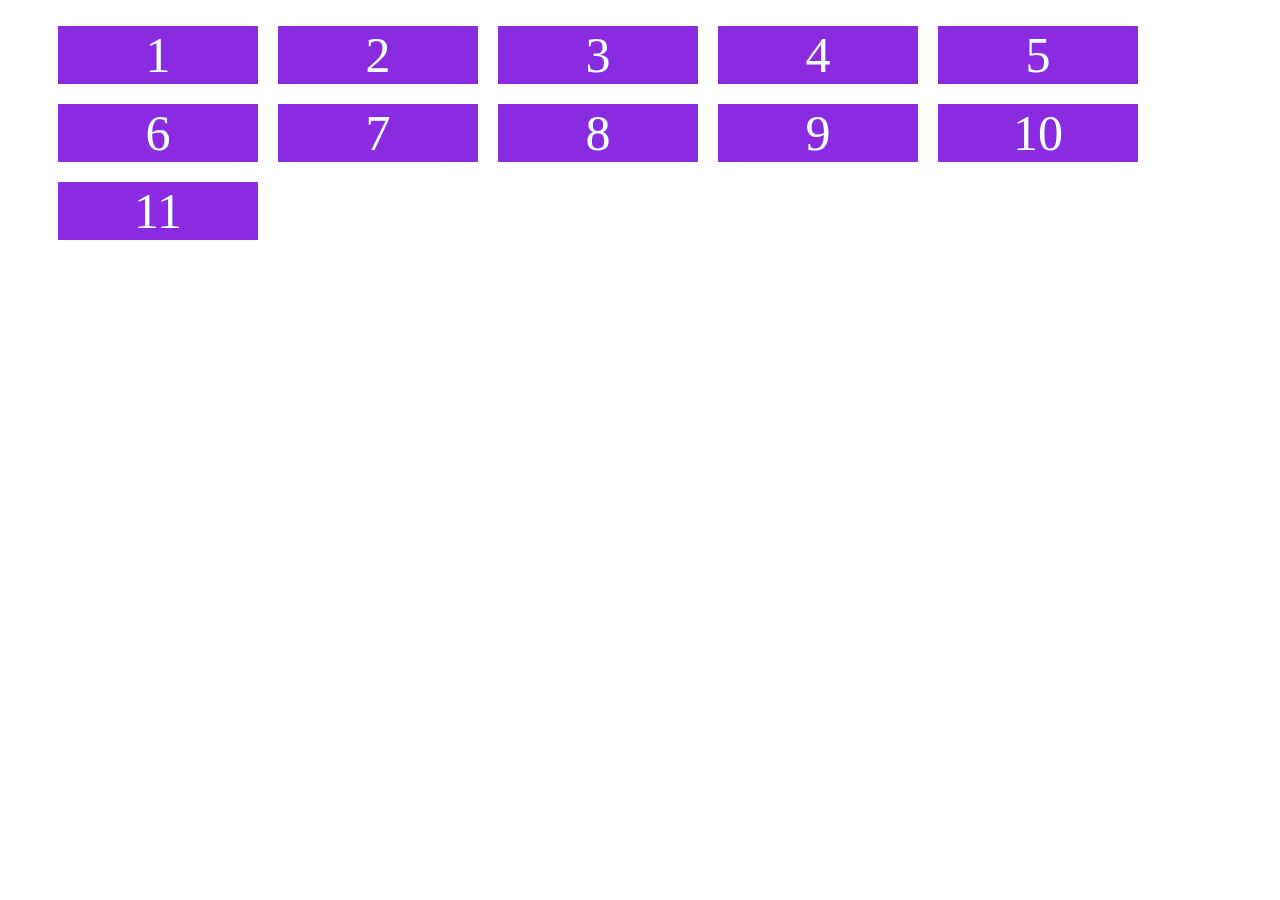
<file: flex.html>
<!DOCTYPE html>
<html lang="en">
<head>
    <meta charset="UTF-8">
    <meta name="viewport" content="width=device-width, initial-scale=1.0">
    <title>Document</title>
    <style>
        .flex-items{
            background-color: blueviolet;
            width: 200px;
            height: 150;
            color:azure;
            text-align: center;
            font-size: 50px;
            margin: 10px; 
            display: flex;
            justify-content: center;
            align-items: center;
            list-style: none;   
        }
        .flex-container{
       display: flex;
       flex-direction: row;
       flex-wrap: wrap;
       |/*center,space-evenly,space-between space-around */
       justify-content:center ;
       align-items: center;
        }
    </style>
</head>
<body>
    <ul class="flex-container">
     <li class="flex-items">1</li>
     <li class="flex-items">2</li>
     <li class="flex-items">3</li>
     <li class="flex-items">4</li>
     <li class="flex-items">5</li>
     <li class="flex-items">6</li>
     <li class="flex-items">7</li>
     <li class="flex-items">8</li>
     <li class="flex-items">9</li>
     <li class="flex-items">10</li>
      <li class="flex-items">11</li>
    </ul>
  
</body>
</html>
</file>
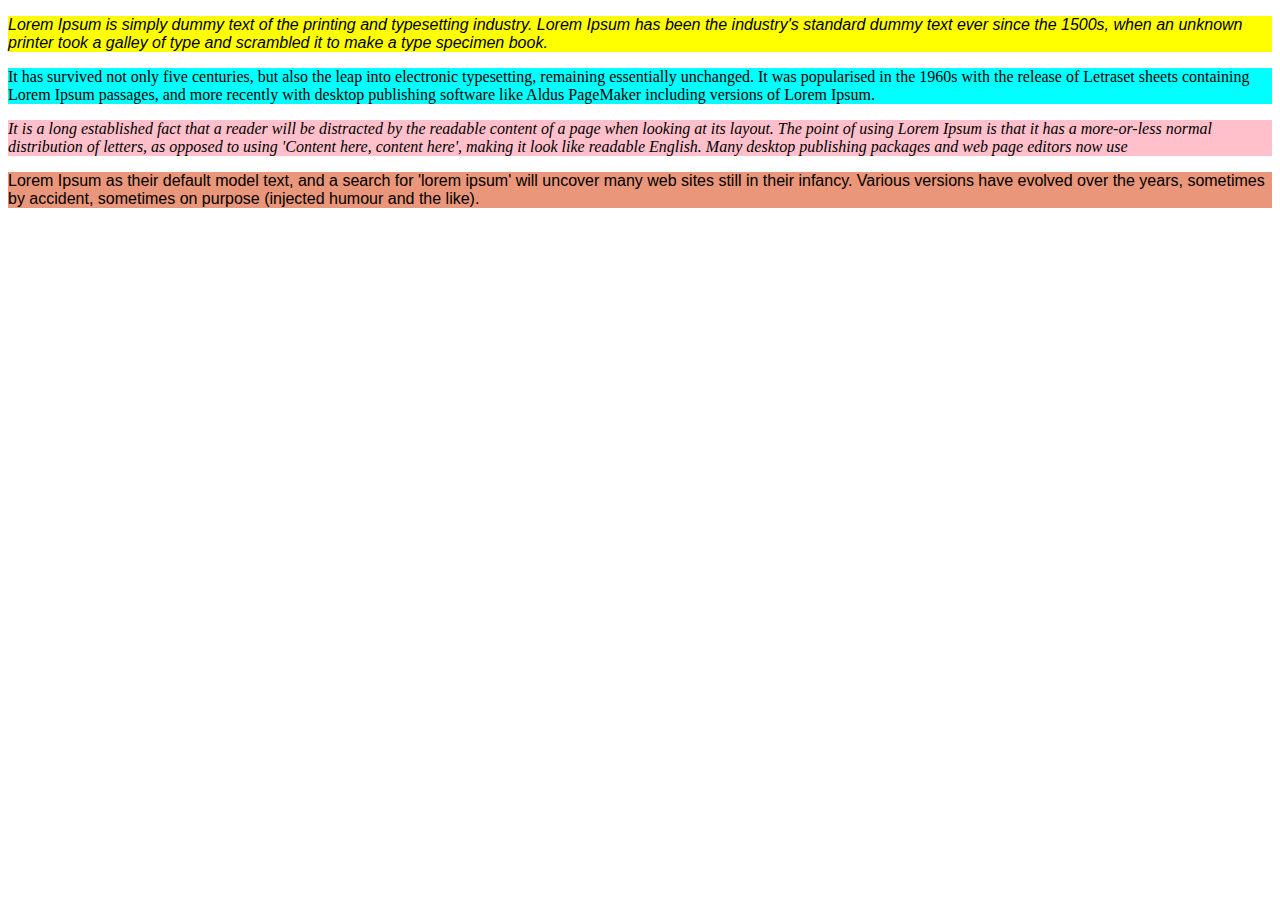
<file: font_family.html>
<!DOCTYPE html>
<html lang="en">
<head>
    <meta charset="UTF-8">
    <meta name="viewport" content="width=device-width, initial-scale=1.0">
    <title>Document</title>
    <style>
        .f_family1{
            font-family: sans-serif;
            font-style: italic;
             background-color: yellow;
        }
        .f_family2{
            font-family: cursive;
            background-color: aqua;
        }
        .f_family3{
            font-family:fantasy ;
            font-style: oblique;
            background-color:pink;
        }
        .f_family4{
            font-family:'Franklin Gothic Medium', 'Arial Narrow', Arial, sans-serif ;
            background-color: darksalmon;
        }

    </style>
</head>
<body>
    <p class="f_family1">Lorem Ipsum is simply dummy text of the printing and typesetting industry. Lorem Ipsum has been the industry's standard dummy text ever since the 1500s, when an unknown printer took a galley of type and scrambled it to make a type specimen book.</p>
        <p class="f_family2"> It has survived not only five centuries, but also the leap into electronic typesetting, remaining essentially unchanged. It was popularised in the 1960s with the release of Letraset sheets containing Lorem Ipsum passages, and more recently with desktop publishing software like Aldus PageMaker including versions of Lorem Ipsum.</p>

<p class="f_family3">It is a long established fact that a reader will be distracted by the readable content of a page when looking at its layout. The point of using Lorem Ipsum is that it has a more-or-less normal distribution of letters, as opposed to using 'Content here, content here', making it look like readable English. Many desktop publishing packages and web page editors now use</p>
<p class="f_family4"> Lorem Ipsum as their default model text, and a search for 'lorem ipsum' will uncover many web sites still in their infancy. Various versions have evolved over the years, sometimes by accident, sometimes on purpose (injected humour and the like). </p>
</body>
</html>
</file>
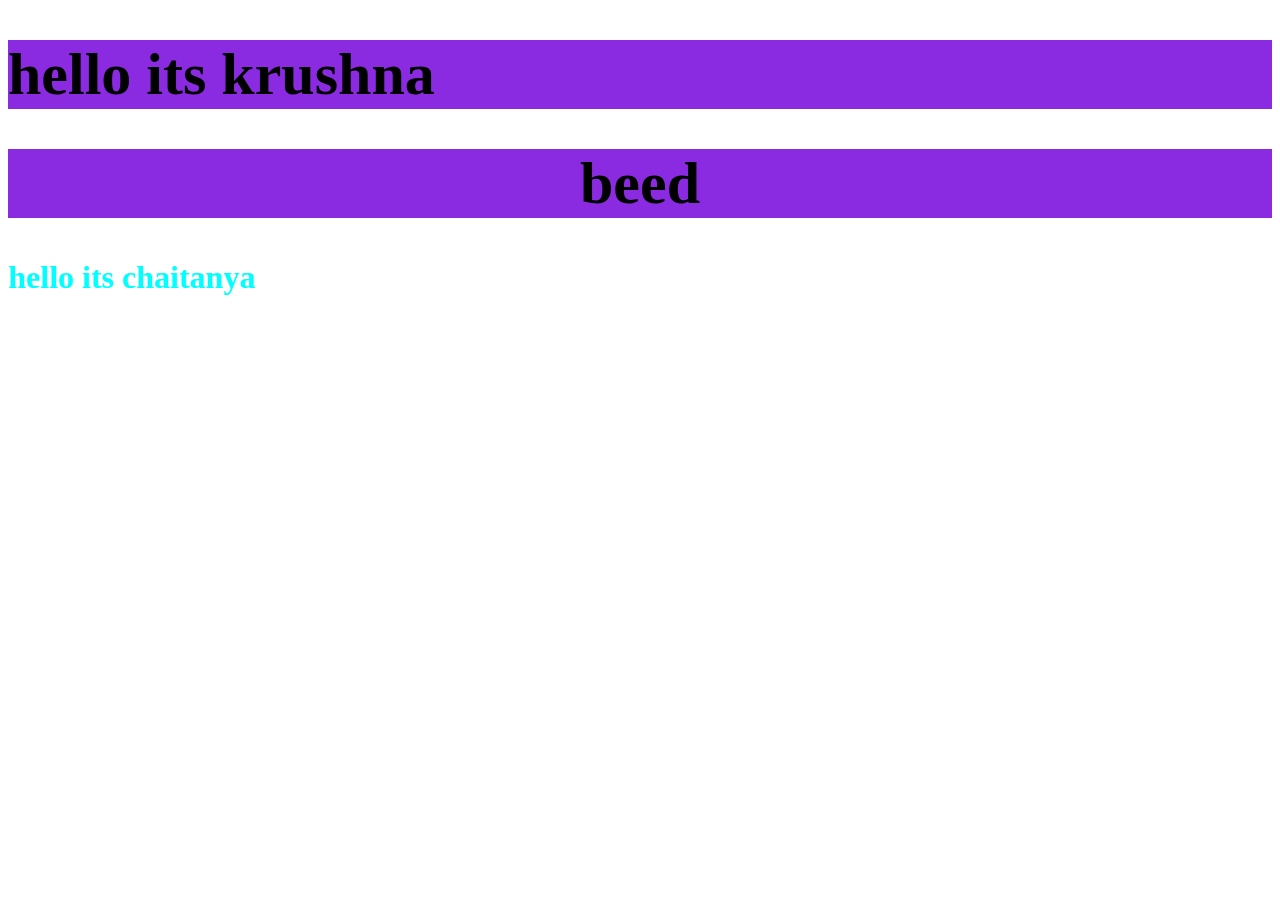
<file: id_vs_class.html>
<!DOCTYPE html>
<html lang="en">
<head>
    <meta charset="UTF-8">
    <meta name="viewport" content="width=device-width, initial-scale=1.0">
    <title>Document</title>
 <style>
  #t_color{
    color: aqua;
  }
  #t_size{
    color: brown;
  }
   .t_color{
    color: black;
   }
   .t_size{
    font-size: 60px;
   }
   .t_bg{
    background-color: blueviolet;
   }
   .t_center{
    text-align: center;
   }

 </style>

</head>
<body>
    <h1 class="t_color  t_size  t_bg"> hello its krushna   </h1>
    <h1 class="t_color t_size t_bg t_center">beed</h1>
    <h1 id="t_color">hello its chaitanya</h1>
</body>
</html>
</file>
<file: CSS/style.css>
* {
  font-family: 'Trebuchet MS', 'Segoe UI', 'Roboto', 'Helvetica Neue', Arial, sans-serif;
}




body {
  background-image: url("../backgroundImages/blue.png");
  /* background-repeat: no-repeat; */
  background-size: cover;
}


#title {
  text-align: center;
  font-weight: bold;
  /* background-color: ; */
  /* font-size: 1rem; */
  color: white;
  font-size: 30px;
  /* background: linear-gradient(to right,rgb(17, 13, 21),rgb(18,176,204),rgb(232, 7, 217));
  background-clip:text;
  -webkit-text-fill-color: transparent; */

}



h1.card-title,.fitpass {
  color: white;
  padding-bottom: 10px;
  font-size:40px;
  text-align: center;
  margin-bottom: 20px;
  font-weight: 700;
}




.fit-pass-section .card {
  background-color: transparent !important;
  border: none;
  /* box-shadow: 5px 5px 5px rgb(240, 3, 216); */
  border-radius: 40px;
  
}

.fit-pass-section{
  background-image: url("../backgroundImages/pink.png");
  background-repeat: no-repeat;
  background-size: cover;
  /* background-color: aliceblue; */
}
.fit-pass-section .card img{
  border-radius: 20px;
}



/* This style used to become navbar sticky and its background color dark */

header{
  position: sticky;
  top:0;             /* sticks at the top */
  z-index: 1020;      /* makes sure it stays above other content */
  background-color:  #0b0c0d;
}
/* This will be used to given white color to our navbar */
li.nav-item{
  color: white;
}


.navbar .nl{
  color: white;
  font-size: 2rem;
 
}

.navbar .nl:hover{
  background: linear-gradient(to right,rgb(39, 46, 49),rgb(18,176,204),rgb(199,35,103));
  background-clip:text;
  -webkit-text-fill-color: transparent;

}
    


.card-body{
  text-align: center;
  background: linear-gradient(to right,rgb(180, 150, 150),rgb(132, 11, 193),rgb(7, 168, 193),rgb(184, 22, 22),rgb(255, 255, 255));
  background-clip:text;
  -webkit-text-fill-color: transparent; 
}

.fpc{
  /* background-image: url("/backgroundImages/blue.png");
  background-repeat: no-repeat;
  background-size: cover; */
  background-color: #0b0c0d;
  /* border-radius: 20px; */
  border: none;
}

.card {
  transition: transform 0.7s ease-in-out; /* Smooth animation for scaling */
}

.card:hover {
  transform: scale(1.05);                /* Slight zoom on hover */
  z-index: 10;                           /* Brings the card above others */
  box-shadow: 5px 5px 5px skyblue;       /* Adds a sky-blue shadow */
}

.card:hover {
  transform: scale(1.05);
  z-index: 10;
  box-shadow: 5px 5px 5px rgba(0, 191, 255, 0.5) !important;
}



.card{
  border-radius: 5px;
}



footer{
  background-color: #111213;
}

.footer-bottom{
  text-align: center;
  color: whitesmoke;
}

footer a{
  text-decoration: none;
  color: white;
  
}


/* Image Overlap */





.container.fp-back{
   background-image: url("../backgroundImages/pink.png");
  background-repeat: no-repeat;
  background-size: cover; 
}

img {
  transition: transform 0.7s ease-in-out; /* Smooth animation for scaling */
}

.ia img:hover{
  /* box-shadow: 5px 5px 5px skyblue; */
  transform: scale(1.05);
  z-index: 10;
}
</file>
<file: CSS/fitness.css>
*{
  font-size: 'Gill Sans','Gill Sana MT',Calibri,'Trebuchet MS',sans-serif;
}
body{
  /* background-color: #050303; */
  background-image: url("/backgroundImages/blue.png");
  background-repeat: no-repeat;
  background-size: cover;
  
}
header {
    width: 100%;
    overflow: visible;
}


}

.nav2 .nav-link {
    color: white; 
    font-weight: 500;
    font-size: 1.5rem;
}

.navbar .nav-link:hover{
  background: linear-gradient(to right,rgb(39, 46, 49),rgb(18,176,204),rgb(199,35,103));
  background-clip:text;
  -webkit-text-fill-color: transparent;

}

.navbar .nl1{
  color: white;
  font-size: 2rem;
  padding-left: 5px;
}




.nav2 .nav-link {
    color: white; 
    font-weight: 900;
    font-size: 1.5rem;
    /* background-color: #0b0c0d; */
}

.nav2{
  background-color:  #0b0c0d;  
}

header{
  position: sticky;
  top:0;             /* sticks at the top */
  z-index: 1020;      /* makes sure it stays above other content */
  background-color:  #0b0c0d;
}
</file>
<file: CSS/elite.css>
* {
  font-family: 'Trebuchet MS', 'Segoe UI', 'Roboto', 'Helvetica Neue', Arial, sans-serif;
}
.elite1 h1{
    color: white;
    padding-bottom: 1rem;
    font-size: 50px;
    text-align: center;
}

.elite1 li{
    color: white;
    font-size: 25px;
    padding-top: 5px;
    padding-bottom: 10px;
}

.elite1 h4{
    text-align: center;
    color: white;
}



.container p{
    color: white;
}
</file>
<file: CSS/bootcamp.css>
* {
  font-family: 'Trebuchet MS', 'Segoe UI', 'Roboto', 'Helvetica Neue', Arial, sans-serif;
}
main{
  background-image: url("../backgroundImages/bg-gold.webp");
  /* background-repeat: no-repeat; */
  background-size: cover;
}

.slide-near{
      background-image: url("../backgroundImages/bg-gold.webp");
  background-repeat: no-repeat;
  background-size: cover;   
  height: 100px;
}

.container{
    color: white;
}
.slider{
    height: auto;
}
</file>
<file: CSS/featness.css>
body{
  /* background-color: #050303; */
  background-image: url("/backgroundImages/blue.png");
  background-repeat: no-repeat;
  background-size: cover;
  
}
</file>
